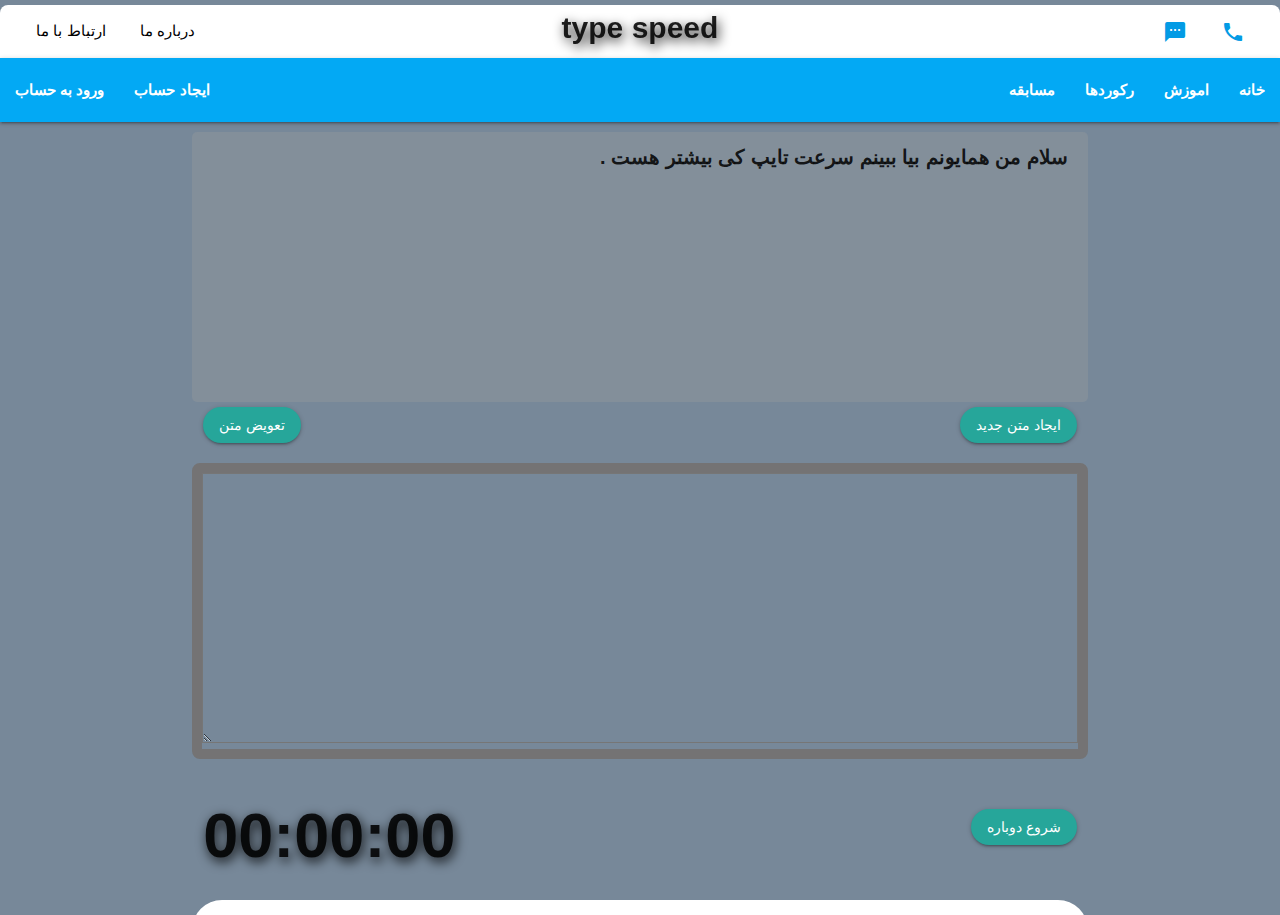
<file: index.html>
<!DOCTYPE html>
<html lang="en">
<head>
    <meta charset="UTF-8">
    <meta http-equiv="X-UA-Compatible" content="IE=edge">
    <meta name="viewport" content="width=device-width, initial-scale=1.0">
    <link href="https://fonts.googleapis.com/icon?family=Material+Icons" rel="stylesheet">
    
    <link rel="stylesheet" href="/assent/css/style.css">
    <link rel="stylesheet" href="/assent/css/materialize.css">
    <link rel="stylesheet" href="/assent/css/util.css">
    <title>type speed </title>
</head>
<body load="window.alert('برای استفاده ابتدا  باید حساب کاربرید ایجاد کنید') ">
     <header>
         <div class="heeder">
             <div class="brand  m-t-5 row m-b-0">
                <div class=" col s4">
                    <ul >
                        <li class="contect p-r-5 p-l-10 m-l-15"   >  
                            <a href="">ارتباط با ما </a>
                    
                        </li>
                        <li class="contect p-r-5 p-l-10 m-l-15">
                            <a href="#"> درباره ما </a>
                        </li>
                    </ul>
                    
                </div>

                <div class="col s4">
                    <p class=" f-bold text-center filter_shadow fs-30 m-t-0 m-b-0">
                        type speed 
                    </p>
                </div>

                <div class="col s4">
                    <ul  class="pos-absolute right-0 m-r-30">
                        <li class="call p-r-5 p-l-10 m-l-15 ">  
                            <a href="#" class=" text-center">
                                <i class="material-icons">sms</i>
                            </a>
                            
                    
                        </li>
                        <li class="call p-r-5 p-l-10 m-l-15">

                            <a href="#" class=" text-center ">
                                <i class="material-icons">call</i>
                            </a>

                        </li>
                    </ul>
                </div>


             </div>

             
                <nav>
                    <div class="nav-wrapper light-blue f-bold">

                        <ul>
                            <li><a href="login.html">ورود به حساب</a></li>
                            <li><a href="singin.html">ایجاد حساب</a></li>
                        </ul>
                    
                        <ul class=" pos-absolute right-0">
                            <li><a href="sass.html">مسابقه</a></li>
                            <li><a href="badges.html">رکوردها </a></li>
                            <li><a href="collapsible.html">اموزش</a></li>
                            <li><a href="index.html">خانه</a></li>
                        </ul>
                    </div>
                </nav>

                <ul class="sidenav" id="mobile-demo">
                    <li><a href="sass.html">Sass</a></li>
                    <li><a href="badges.html">Components</a></li>
                    <li><a href="collapsible.html">Javascript</a></li>
                    <li><a href="mobile.html">Mobile</a></li>
                </ul>

         </div>
     </header>

     <div id="orginalText" class=" container" >
        <p class=" t_1 m-r-10 m-t-10 p-r-10 p-t-10 f-bold fs-20"
        >سلام من همایونم بیا ببینم سرعت تایپ کی بیشتر هست .</p>

        <p class=" t_2 m-r-10 m-t-10 p-r-10 p-t-10 f-bold fs-20 dis-none"
        >یادت نرع هیچ وقت تسلیم نشو . امید در سختی ها یعنی شروعی تازه .</p>

     </div>





     <div  class="row container">

        <div class=" container m-t-5 col s6">
            <button id="chang" class="btn rounded_pill">
                تعویض متن
            </button>
        </div>

        <div class=" container m-t-5 col s6 ">
            <button id="add-user-bottem" class="btn rounded_pill right">
                ایجاد متن جدید
            </button>
        </div>




    </div>

    <div id="wallpaper" class=" container">
        <textarea  id="textEntered" placeholder="شروع به تایپ کنید">

        </textarea>
    </div>
    <div class=" row container">
        <div class=" container col s6">
            <h1 class="timer filter_shadow f-bold">00:00:00</h1>
        </div>
    
        <div class="restart col s6 right-align m-t-50 ">
            <button id="reset" class="btn rounded_pill right-0">
                شروع دوباره 
            </button>
        </div>
    </div>








<div class="modal-back dis-none"></div>

        <div class="add-user-modal container rounded_top_30 trans-0-6">
          
          <div class="row p-l-40 p-r-40 center-on-small-only">
            <h5>
              <i class="material-icons m-l-5 m-t-7 pos-relative top-4 ">add</i>
              اضافه کردن متن جدید
            </h5>
          </div>

          <div class="row ">
            <form action="">
              <div class="input-field col s6">
                <input placeholder="user Name" id="user_name" type="text" class="validate">
                <label class=" active" for="user_name">user Name</label>
              </div>

              <div class="input-field col s6">
                <input placeholder="Password" id="password" type="password" class="validate">
                <label class=" active" for="password">Password</label>
              </div>

              <div class="input-field col s12">
                
                <textarea class=" m-t-10"
                name="text" id="newText" cols="30" rows="10"></textarea>
                <label class="active black-text m-b-10 p-b-10" for="newText">متن</label>
              </div>


            </form>

            <div class=" container">
                <button type="button" class=" container waves-effect waves-light rounded_pix  
            btn  blue darken-1 m-t-15 m-b-10  f-bold ">

               save
            </button>
            </div>
            
            
          </div>








   


    <script src="/assent/js/main.js"></script>
</body>
</html>
</file>
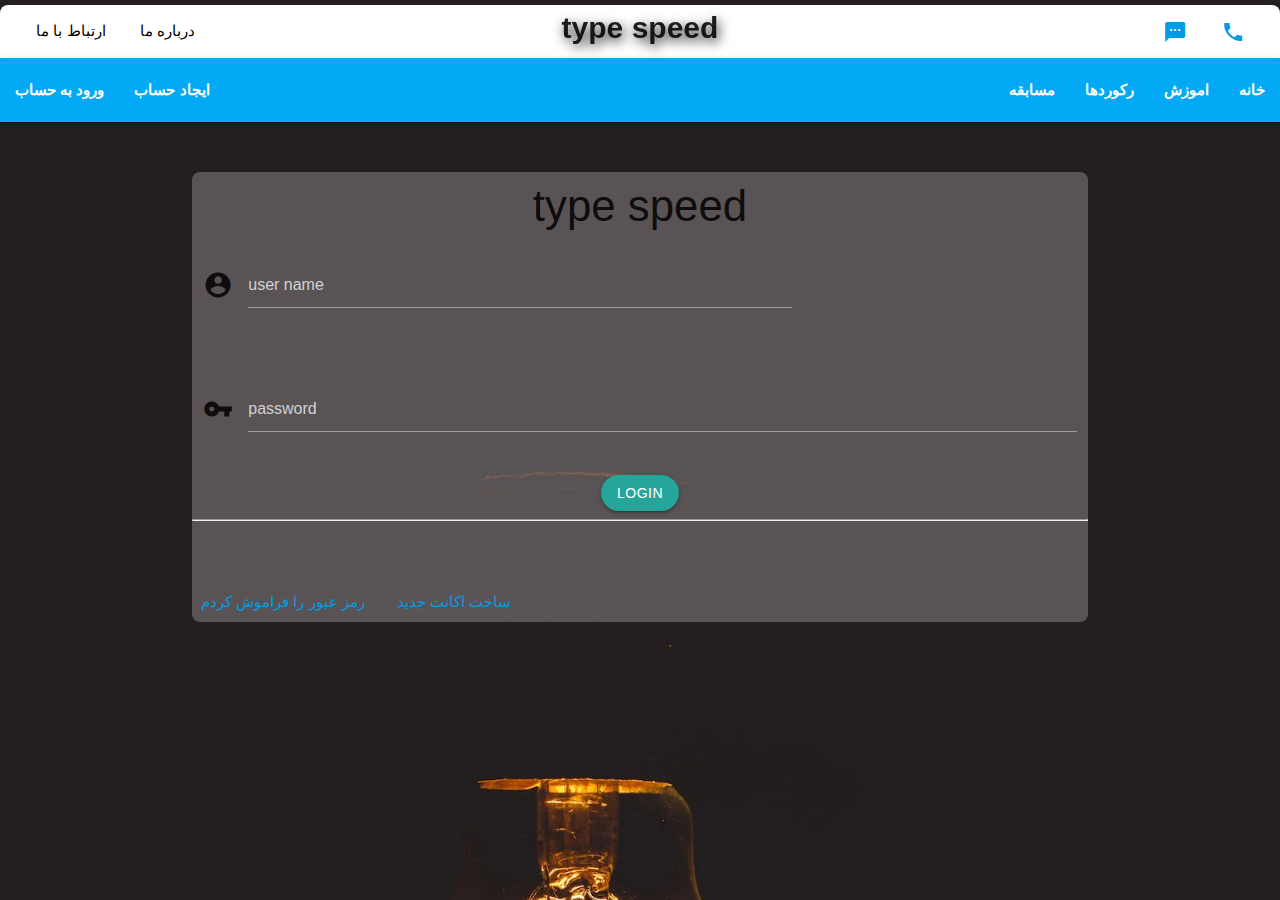
<file: login.html>
<!DOCTYPE html>
<html lang="en">
<head>
    <meta charset="UTF-8">
    <meta http-equiv="X-UA-Compatible" content="IE=edge">
    <meta name="viewport" content="width=device-width, initial-scale=1.0">
    
  <link href="https://fonts.googleapis.com/icon?family=Material+Icons" rel="stylesheet">
    <link rel="stylesheet" href="/assent/css/materialize.css">
    <link rel="stylesheet" href="/assent/css/util.css">
    <link rel="stylesheet" href="/assent/css/style.css">
    <link rel="stylesheet" href="/assent/css/loginstyle.css">
    <title>type speed</title>
</head>
<body>


    <header>
        <div class="heeder">
            <div class="brand  m-t-5 row m-b-0">
               <div class=" col s4">
                   <ul >
                       <li class="contect p-r-5 p-l-10 m-l-15"   >  
                           <a href="">ارتباط با ما </a>
                   
                       </li>
                       <li class="contect p-r-5 p-l-10 m-l-15">
                           <a href="#"> درباره ما </a>
                       </li>
                   </ul>
                   
               </div>

               <div class="col s4">
                   <p class=" f-bold text-center filter_shadow fs-30 m-t-0 m-b-0">
                       type speed 
                   </p>
               </div>

               <div class="col s4">
                   <ul  class="pos-absolute right-0 m-r-30">
                       <li class="call p-r-5 p-l-10 m-l-15 ">  
                           <a href="#" class=" text-center">
                               <i class="material-icons">sms</i>
                           </a>
                           
                   
                       </li>
                       <li class="call p-r-5 p-l-10 m-l-15">

                           <a href="#" class=" text-center ">
                               <i class="material-icons">call</i>
                           </a>

                       </li>
                   </ul>
               </div>


            </div>

            
               <nav>
                   <div class="nav-wrapper light-blue f-bold">

                       <ul>
                           <li><a href="login.html">ورود به حساب</a></li>
                           <li><a href="singin.html">ایجاد حساب</a></li>
                       </ul>
                   
                       <ul class=" pos-absolute right-0">
                           <li><a href="sass.html">مسابقه</a></li>
                           <li><a href="badges.html">رکوردها </a></li>
                           <li><a href="collapsible.html">اموزش</a></li>
                           <li><a href="index.html">خانه</a></li>
                       </ul>
                   </div>
               </nav>

               <ul class="sidenav" id="mobile-demo">
                   <li><a href="sass.html">Sass</a></li>
                   <li><a href="badges.html">Components</a></li>
                   <li><a href="collapsible.html">Javascript</a></li>
                   <li><a href="mobile.html">Mobile</a></li>
               </ul>

        </div>
    </header>


    <div class=" full container m-t-50 ">
        <div class=" center f-bold  ">
            <h3 class=" m-t-0 p-t-10">type speed</h3>
        </div>

        
        <div class="row">
            <form class="col s12">
            <div class="row container">
                <div class="input-field col s12 container">
                <i class="material-icons prefix">account_circle</i>
                <input id="icon_prefix" type="text" 
                class="validate" placeholder="user name">
                
                </div>
                
                </div>
            </div>

            <div class="row">
                <div class="input-field col s12">
                    <i class="material-icons prefix">vpn_key</i>
                  <input id="password" type="password" 
                  class="validate" placeholder="password">
                  
                </div>
              </div>
            </form>
            <div class=" container center">
                <button class="btn rounded_pill ">
                     login
                </button>
            </div>
<hr>
            <div class=" m-t-70">
                <a href="singin.html" class=" m-r-10 p-all-9">ساخت اکانت جدید</a>
                <a href="" class=" m-r-10 p-all-9">رمز عبور را فراموش کردم </a>
            </div>
            
        </div>
    </div>
</body>
</html>
</file>
<file: assent/css/style.css>
* body {
    background-color: lightslategray;
}
.brand{
    background-color: white;
    border-radius: 8px 8px 0 0;
    
}
.contect{
    display:inline-block;
    
}
.contect > a{
    color: black;

}
.contect > a:hover{
    background-color:#42a5f5 ;
    color: white;
    padding: 5px;
    border-radius: 5px;
}

.call{
    display:inline-block;
}
.blue{
    border-radius:0 0 8px 8px;

}
#orginalText{
    background-color:#9e9e9e4f ;
    border-radius: 5px; 
    direction: rtl;
    height: 30vh;
    
}
#wallpaper{
    border: solid 10px #747373f5;
    border-radius: 8px;
    
}
#textEntered{
    height: 30vh;
    direction: rtl;
    
}



.modal-back{
    position: fixed;
    width: 100%;
    height: 100vh;
    top: 0%;
    left: 0%;
    background-color: rgba(0, 0, 0, 0.712);
    z-index: 999;
}
.add-user-modal{
    position: fixed;
    height: 70vh;
    bottom: 0;
    background-color: white;
    z-index: 1000;
    left: 0;
    right: 0;
    bottom: -70vh;
    
}

.add-user-modal.showe{
    bottom: 0;
    box-shadow: 0 0 10px blue;
}
</file>
<file: assent/css/util.css>
/*[ FONT SIZE ]
///////////////////////////////////////////////////////////
*/
.f-bold{font-weight: bold;}
.fs-1 {font-size: 1px;}
.fs-2 {font-size: 2px;}
.fs-3 {font-size: 3px;}
.fs-4 {font-size: 4px;}
.fs-5 {font-size: 5px;}
.fs-6 {font-size: 6px;}
.fs-7 {font-size: 7px;}
.fs-8 {font-size: 8px;}
.fs-9 {font-size: 9px;}
.fs-10 {font-size: 10px;}
.fs-11 {font-size: 11px;}
.fs-12 {font-size: 12px;}
.fs-13 {font-size: 13px;}
.fs-14 {font-size: 14px;}
.fs-15 {font-size: 15px;}
.fs-16 {font-size: 16px;}
.fs-17 {font-size: 17px;}
.fs-18 {font-size: 18px;}
.fs-19 {font-size: 19px;}
.fs-20 {font-size: 20px;}
.fs-21 {font-size: 21px;}
.fs-22 {font-size: 22px;}
.fs-23 {font-size: 23px;}
.fs-24 {font-size: 24px;}
.fs-25 {font-size: 25px;}
.fs-26 {font-size: 26px;}
.fs-27 {font-size: 27px;}
.fs-28 {font-size: 28px;}
.fs-29 {font-size: 29px;}
.fs-30 {font-size: 30px;}
.fs-31 {font-size: 31px;}
.fs-32 {font-size: 32px;}
.fs-33 {font-size: 33px;}
.fs-34 {font-size: 34px;}
.fs-35 {font-size: 35px;}
.fs-36 {font-size: 36px;}
.fs-37 {font-size: 37px;}
.fs-38 {font-size: 38px;}
.fs-39 {font-size: 39px;}
.fs-40 {font-size: 40px;}
.fs-41 {font-size: 41px;}
.fs-42 {font-size: 42px;}
.fs-43 {font-size: 43px;}
.fs-44 {font-size: 44px;}
.fs-45 {font-size: 45px;}
.fs-46 {font-size: 46px;}
.fs-47 {font-size: 47px;}
.fs-48 {font-size: 48px;}
.fs-49 {font-size: 49px;}
.fs-50 {font-size: 50px;}
.fs-51 {font-size: 51px;}
.fs-52 {font-size: 52px;}
.fs-53 {font-size: 53px;}
.fs-54 {font-size: 54px;}
.fs-55 {font-size: 55px;}
.fs-56 {font-size: 56px;}
.fs-57 {font-size: 57px;}
.fs-58 {font-size: 58px;}
.fs-59 {font-size: 59px;}
.fs-60 {font-size: 60px;}
.fs-61 {font-size: 61px;}
.fs-62 {font-size: 62px;}
.fs-63 {font-size: 63px;}
.fs-64 {font-size: 64px;}
.fs-65 {font-size: 65px;}
.fs-66 {font-size: 66px;}
.fs-67 {font-size: 67px;}
.fs-68 {font-size: 68px;}
.fs-69 {font-size: 69px;}
.fs-70 {font-size: 70px;}
.fs-71 {font-size: 71px;}
.fs-72 {font-size: 72px;}
.fs-73 {font-size: 73px;}
.fs-74 {font-size: 74px;}
.fs-75 {font-size: 75px;}
.fs-76 {font-size: 76px;}
.fs-77 {font-size: 77px;}
.fs-78 {font-size: 78px;}
.fs-79 {font-size: 79px;}
.fs-80 {font-size: 80px;}
.fs-81 {font-size: 81px;}
.fs-82 {font-size: 82px;}
.fs-83 {font-size: 83px;}
.fs-84 {font-size: 84px;}
.fs-85 {font-size: 85px;}
.fs-86 {font-size: 86px;}
.fs-87 {font-size: 87px;}
.fs-88 {font-size: 88px;}
.fs-89 {font-size: 89px;}
.fs-90 {font-size: 90px;}
.fs-91 {font-size: 91px;}
.fs-92 {font-size: 92px;}
.fs-93 {font-size: 93px;}
.fs-94 {font-size: 94px;}
.fs-95 {font-size: 95px;}
.fs-96 {font-size: 96px;}
.fs-97 {font-size: 97px;}
.fs-98 {font-size: 98px;}
.fs-99 {font-size: 99px;}
.fs-100 {font-size: 100px;}
.fs-101 {font-size: 101px;}
.fs-102 {font-size: 102px;}
.fs-103 {font-size: 103px;}
.fs-104 {font-size: 104px;}
.fs-105 {font-size: 105px;}
.fs-106 {font-size: 106px;}
.fs-107 {font-size: 107px;}
.fs-108 {font-size: 108px;}
.fs-109 {font-size: 109px;}
.fs-110 {font-size: 110px;}
.fs-111 {font-size: 111px;}
.fs-112 {font-size: 112px;}
.fs-113 {font-size: 113px;}
.fs-114 {font-size: 114px;}
.fs-115 {font-size: 115px;}
.fs-116 {font-size: 116px;}
.fs-117 {font-size: 117px;}
.fs-118 {font-size: 118px;}
.fs-119 {font-size: 119px;}
.fs-120 {font-size: 120px;}
.fs-121 {font-size: 121px;}
.fs-122 {font-size: 122px;}
.fs-123 {font-size: 123px;}
.fs-124 {font-size: 124px;}
.fs-125 {font-size: 125px;}
.fs-126 {font-size: 126px;}
.fs-127 {font-size: 127px;}
.fs-128 {font-size: 128px;}
.fs-129 {font-size: 129px;}
.fs-130 {font-size: 130px;}
.fs-131 {font-size: 131px;}
.fs-132 {font-size: 132px;}
.fs-133 {font-size: 133px;}
.fs-134 {font-size: 134px;}
.fs-135 {font-size: 135px;}
.fs-136 {font-size: 136px;}
.fs-137 {font-size: 137px;}
.fs-138 {font-size: 138px;}
.fs-139 {font-size: 139px;}
.fs-140 {font-size: 140px;}
.fs-141 {font-size: 141px;}
.fs-142 {font-size: 142px;}
.fs-143 {font-size: 143px;}
.fs-144 {font-size: 144px;}
.fs-145 {font-size: 145px;}
.fs-146 {font-size: 146px;}
.fs-147 {font-size: 147px;}
.fs-148 {font-size: 148px;}
.fs-149 {font-size: 149px;}
.fs-150 {font-size: 150px;}
.fs-151 {font-size: 151px;}
.fs-152 {font-size: 152px;}
.fs-153 {font-size: 153px;}
.fs-154 {font-size: 154px;}
.fs-155 {font-size: 155px;}
.fs-156 {font-size: 156px;}
.fs-157 {font-size: 157px;}
.fs-158 {font-size: 158px;}
.fs-159 {font-size: 159px;}
.fs-160 {font-size: 160px;}
.fs-161 {font-size: 161px;}
.fs-162 {font-size: 162px;}
.fs-163 {font-size: 163px;}
.fs-164 {font-size: 164px;}
.fs-165 {font-size: 165px;}
.fs-166 {font-size: 166px;}
.fs-167 {font-size: 167px;}
.fs-168 {font-size: 168px;}
.fs-169 {font-size: 169px;}
.fs-170 {font-size: 170px;}
.fs-171 {font-size: 171px;}
.fs-172 {font-size: 172px;}
.fs-173 {font-size: 173px;}
.fs-174 {font-size: 174px;}
.fs-175 {font-size: 175px;}
.fs-176 {font-size: 176px;}
.fs-177 {font-size: 177px;}
.fs-178 {font-size: 178px;}
.fs-179 {font-size: 179px;}
.fs-180 {font-size: 180px;}
.fs-181 {font-size: 181px;}
.fs-182 {font-size: 182px;}
.fs-183 {font-size: 183px;}
.fs-184 {font-size: 184px;}
.fs-185 {font-size: 185px;}
.fs-186 {font-size: 186px;}
.fs-187 {font-size: 187px;}
.fs-188 {font-size: 188px;}
.fs-189 {font-size: 189px;}
.fs-190 {font-size: 190px;}
.fs-191 {font-size: 191px;}
.fs-192 {font-size: 192px;}
.fs-193 {font-size: 193px;}
.fs-194 {font-size: 194px;}
.fs-195 {font-size: 195px;}
.fs-196 {font-size: 196px;}
.fs-197 {font-size: 197px;}
.fs-198 {font-size: 198px;}
.fs-199 {font-size: 199px;}
.fs-200 {font-size: 200px;}

/*[ PADDING ]
///////////////////////////////////////////////////////////
*/
.p-all-0{padding: 0 !important;}
.p-all-1{padding: 1px !important;}
.p-all-2{padding: 2px !important;}
.p-all-3{padding: 3px !important;}
.p-all-4{padding: 4px !important;}
.p-all-5{padding: 5px !important;}
.p-all-6{padding: 6px !important;}
.p-all-7{padding: 7px !important;}
.p-all-8{padding: 8px !important;}
.p-all-9{padding: 9px !important;}
.p-t-0 {padding-top: 0px;}
.p-t-1 {padding-top: 1px;}
.p-t-2 {padding-top: 2px;}
.p-t-3 {padding-top: 3px;}
.p-t-4 {padding-top: 4px;}
.p-t-5 {padding-top: 5px;}
.p-t-6 {padding-top: 6px;}
.p-t-7 {padding-top: 7px;}
.p-t-8 {padding-top: 8px;}
.p-t-9 {padding-top: 9px;}
.p-t-10 {padding-top: 10px;}
.p-t-11 {padding-top: 11px;}
.p-t-12 {padding-top: 12px;}
.p-t-13 {padding-top: 13px;}
.p-t-14 {padding-top: 14px;}
.p-t-15 {padding-top: 15px;}
.p-t-16 {padding-top: 16px;}
.p-t-17 {padding-top: 17px;}
.p-t-18 {padding-top: 18px;}
.p-t-19 {padding-top: 19px;}
.p-t-20 {padding-top: 20px;}
.p-t-21 {padding-top: 21px;}
.p-t-22 {padding-top: 22px;}
.p-t-23 {padding-top: 23px;}
.p-t-24 {padding-top: 24px;}
.p-t-25 {padding-top: 25px;}
.p-t-26 {padding-top: 26px;}
.p-t-27 {padding-top: 27px;}
.p-t-28 {padding-top: 28px;}
.p-t-29 {padding-top: 29px;}
.p-t-30 {padding-top: 30px;}
.p-t-31 {padding-top: 31px;}
.p-t-32 {padding-top: 32px;}
.p-t-33 {padding-top: 33px;}
.p-t-34 {padding-top: 34px;}
.p-t-35 {padding-top: 35px;}
.p-t-36 {padding-top: 36px;}
.p-t-37 {padding-top: 37px;}
.p-t-38 {padding-top: 38px;}
.p-t-39 {padding-top: 39px;}
.p-t-40 {padding-top: 40px;}
.p-t-41 {padding-top: 41px;}
.p-t-42 {padding-top: 42px;}
.p-t-43 {padding-top: 43px;}
.p-t-44 {padding-top: 44px;}
.p-t-45 {padding-top: 45px;}
.p-t-46 {padding-top: 46px;}
.p-t-47 {padding-top: 47px;}
.p-t-48 {padding-top: 48px;}
.p-t-49 {padding-top: 49px;}
.p-t-50 {padding-top: 50px;}
.p-t-51 {padding-top: 51px;}
.p-t-52 {padding-top: 52px;}
.p-t-53 {padding-top: 53px;}
.p-t-54 {padding-top: 54px;}
.p-t-55 {padding-top: 55px;}
.p-t-56 {padding-top: 56px;}
.p-t-57 {padding-top: 57px;}
.p-t-58 {padding-top: 58px;}
.p-t-59 {padding-top: 59px;}
.p-t-60 {padding-top: 60px;}
.p-t-61 {padding-top: 61px;}
.p-t-62 {padding-top: 62px;}
.p-t-63 {padding-top: 63px;}
.p-t-64 {padding-top: 64px;}
.p-t-65 {padding-top: 65px;}
.p-t-66 {padding-top: 66px;}
.p-t-67 {padding-top: 67px;}
.p-t-68 {padding-top: 68px;}
.p-t-69 {padding-top: 69px;}
.p-t-70 {padding-top: 70px;}
.p-t-71 {padding-top: 71px;}
.p-t-72 {padding-top: 72px;}
.p-t-73 {padding-top: 73px;}
.p-t-74 {padding-top: 74px;}
.p-t-75 {padding-top: 75px;}
.p-t-76 {padding-top: 76px;}
.p-t-77 {padding-top: 77px;}
.p-t-78 {padding-top: 78px;}
.p-t-79 {padding-top: 79px;}
.p-t-80 {padding-top: 80px;}
.p-t-81 {padding-top: 81px;}
.p-t-82 {padding-top: 82px;}
.p-t-83 {padding-top: 83px;}
.p-t-84 {padding-top: 84px;}
.p-t-85 {padding-top: 85px;}
.p-t-86 {padding-top: 86px;}
.p-t-87 {padding-top: 87px;}
.p-t-88 {padding-top: 88px;}
.p-t-89 {padding-top: 89px;}
.p-t-90 {padding-top: 90px;}
.p-t-91 {padding-top: 91px;}
.p-t-92 {padding-top: 92px;}
.p-t-93 {padding-top: 93px;}
.p-t-94 {padding-top: 94px;}
.p-t-95 {padding-top: 95px;}
.p-t-96 {padding-top: 96px;}
.p-t-97 {padding-top: 97px;}
.p-t-98 {padding-top: 98px;}
.p-t-99 {padding-top: 99px;}
.p-t-100 {padding-top: 100px;}
.p-t-101 {padding-top: 101px;}
.p-t-102 {padding-top: 102px;}
.p-t-103 {padding-top: 103px;}
.p-t-104 {padding-top: 104px;}
.p-t-105 {padding-top: 105px;}
.p-t-106 {padding-top: 106px;}
.p-t-107 {padding-top: 107px;}
.p-t-108 {padding-top: 108px;}
.p-t-109 {padding-top: 109px;}
.p-t-110 {padding-top: 110px;}
.p-t-111 {padding-top: 111px;}
.p-t-112 {padding-top: 112px;}
.p-t-113 {padding-top: 113px;}
.p-t-114 {padding-top: 114px;}
.p-t-115 {padding-top: 115px;}
.p-t-116 {padding-top: 116px;}
.p-t-117 {padding-top: 117px;}
.p-t-118 {padding-top: 118px;}
.p-t-119 {padding-top: 119px;}
.p-t-120 {padding-top: 120px;}
.p-t-121 {padding-top: 121px;}
.p-t-122 {padding-top: 122px;}
.p-t-123 {padding-top: 123px;}
.p-t-124 {padding-top: 124px;}
.p-t-125 {padding-top: 125px;}
.p-t-126 {padding-top: 126px;}
.p-t-127 {padding-top: 127px;}
.p-t-128 {padding-top: 128px;}
.p-t-129 {padding-top: 129px;}
.p-t-130 {padding-top: 130px;}
.p-t-131 {padding-top: 131px;}
.p-t-132 {padding-top: 132px;}
.p-t-133 {padding-top: 133px;}
.p-t-134 {padding-top: 134px;}
.p-t-135 {padding-top: 135px;}
.p-t-136 {padding-top: 136px;}
.p-t-137 {padding-top: 137px;}
.p-t-138 {padding-top: 138px;}
.p-t-139 {padding-top: 139px;}
.p-t-140 {padding-top: 140px;}
.p-t-141 {padding-top: 141px;}
.p-t-142 {padding-top: 142px;}
.p-t-143 {padding-top: 143px;}
.p-t-144 {padding-top: 144px;}
.p-t-145 {padding-top: 145px;}
.p-t-146 {padding-top: 146px;}
.p-t-147 {padding-top: 147px;}
.p-t-148 {padding-top: 148px;}
.p-t-149 {padding-top: 149px;}
.p-t-150 {padding-top: 150px;}
.p-t-151 {padding-top: 151px;}
.p-t-152 {padding-top: 152px;}
.p-t-153 {padding-top: 153px;}
.p-t-154 {padding-top: 154px;}
.p-t-155 {padding-top: 155px;}
.p-t-156 {padding-top: 156px;}
.p-t-157 {padding-top: 157px;}
.p-t-158 {padding-top: 158px;}
.p-t-159 {padding-top: 159px;}
.p-t-160 {padding-top: 160px;}
.p-t-161 {padding-top: 161px;}
.p-t-162 {padding-top: 162px;}
.p-t-163 {padding-top: 163px;}
.p-t-164 {padding-top: 164px;}
.p-t-165 {padding-top: 165px;}
.p-t-166 {padding-top: 166px;}
.p-t-167 {padding-top: 167px;}
.p-t-168 {padding-top: 168px;}
.p-t-169 {padding-top: 169px;}
.p-t-170 {padding-top: 170px;}
.p-t-171 {padding-top: 171px;}
.p-t-172 {padding-top: 172px;}
.p-t-173 {padding-top: 173px;}
.p-t-174 {padding-top: 174px;}
.p-t-175 {padding-top: 175px;}
.p-t-176 {padding-top: 176px;}
.p-t-177 {padding-top: 177px;}
.p-t-178 {padding-top: 178px;}
.p-t-179 {padding-top: 179px;}
.p-t-180 {padding-top: 180px;}
.p-t-181 {padding-top: 181px;}
.p-t-182 {padding-top: 182px;}
.p-t-183 {padding-top: 183px;}
.p-t-184 {padding-top: 184px;}
.p-t-185 {padding-top: 185px;}
.p-t-186 {padding-top: 186px;}
.p-t-187 {padding-top: 187px;}
.p-t-188 {padding-top: 188px;}
.p-t-189 {padding-top: 189px;}
.p-t-190 {padding-top: 190px;}
.p-t-191 {padding-top: 191px;}
.p-t-192 {padding-top: 192px;}
.p-t-193 {padding-top: 193px;}
.p-t-194 {padding-top: 194px;}
.p-t-195 {padding-top: 195px;}
.p-t-196 {padding-top: 196px;}
.p-t-197 {padding-top: 197px;}
.p-t-198 {padding-top: 198px;}
.p-t-199 {padding-top: 199px;}
.p-t-200 {padding-top: 200px;}
.p-t-201 {padding-top: 201px;}
.p-t-202 {padding-top: 202px;}
.p-t-203 {padding-top: 203px;}
.p-t-204 {padding-top: 204px;}
.p-t-205 {padding-top: 205px;}
.p-t-206 {padding-top: 206px;}
.p-t-207 {padding-top: 207px;}
.p-t-208 {padding-top: 208px;}
.p-t-209 {padding-top: 209px;}
.p-t-210 {padding-top: 210px;}
.p-t-211 {padding-top: 211px;}
.p-t-212 {padding-top: 212px;}
.p-t-213 {padding-top: 213px;}
.p-t-214 {padding-top: 214px;}
.p-t-215 {padding-top: 215px;}
.p-t-216 {padding-top: 216px;}
.p-t-217 {padding-top: 217px;}
.p-t-218 {padding-top: 218px;}
.p-t-219 {padding-top: 219px;}
.p-t-220 {padding-top: 220px;}
.p-t-221 {padding-top: 221px;}
.p-t-222 {padding-top: 222px;}
.p-t-223 {padding-top: 223px;}
.p-t-224 {padding-top: 224px;}
.p-t-225 {padding-top: 225px;}
.p-t-226 {padding-top: 226px;}
.p-t-227 {padding-top: 227px;}
.p-t-228 {padding-top: 228px;}
.p-t-229 {padding-top: 229px;}
.p-t-230 {padding-top: 230px;}
.p-t-231 {padding-top: 231px;}
.p-t-232 {padding-top: 232px;}
.p-t-233 {padding-top: 233px;}
.p-t-234 {padding-top: 234px;}
.p-t-235 {padding-top: 235px;}
.p-t-236 {padding-top: 236px;}
.p-t-237 {padding-top: 237px;}
.p-t-238 {padding-top: 238px;}
.p-t-239 {padding-top: 239px;}
.p-t-240 {padding-top: 240px;}
.p-t-241 {padding-top: 241px;}
.p-t-242 {padding-top: 242px;}
.p-t-243 {padding-top: 243px;}
.p-t-244 {padding-top: 244px;}
.p-t-245 {padding-top: 245px;}
.p-t-246 {padding-top: 246px;}
.p-t-247 {padding-top: 247px;}
.p-t-248 {padding-top: 248px;}
.p-t-249 {padding-top: 249px;}
.p-t-250 {padding-top: 250px;}
.p-b-0 {padding-bottom: 0px;}
.p-b-1 {padding-bottom: 1px;}
.p-b-2 {padding-bottom: 2px;}
.p-b-3 {padding-bottom: 3px;}
.p-b-4 {padding-bottom: 4px;}
.p-b-5 {padding-bottom: 5px;}
.p-b-6 {padding-bottom: 6px;}
.p-b-7 {padding-bottom: 7px;}
.p-b-8 {padding-bottom: 8px;}
.p-b-9 {padding-bottom: 9px;}
.p-b-10 {padding-bottom: 10px;}
.p-b-11 {padding-bottom: 11px;}
.p-b-12 {padding-bottom: 12px;}
.p-b-13 {padding-bottom: 13px;}
.p-b-14 {padding-bottom: 14px;}
.p-b-15 {padding-bottom: 15px;}
.p-b-16 {padding-bottom: 16px;}
.p-b-17 {padding-bottom: 17px;}
.p-b-18 {padding-bottom: 18px;}
.p-b-19 {padding-bottom: 19px;}
.p-b-20 {padding-bottom: 20px;}
.p-b-21 {padding-bottom: 21px;}
.p-b-22 {padding-bottom: 22px;}
.p-b-23 {padding-bottom: 23px;}
.p-b-24 {padding-bottom: 24px;}
.p-b-25 {padding-bottom: 25px;}
.p-b-26 {padding-bottom: 26px;}
.p-b-27 {padding-bottom: 27px;}
.p-b-28 {padding-bottom: 28px;}
.p-b-29 {padding-bottom: 29px;}
.p-b-30 {padding-bottom: 30px;}
.p-b-31 {padding-bottom: 31px;}
.p-b-32 {padding-bottom: 32px;}
.p-b-33 {padding-bottom: 33px;}
.p-b-34 {padding-bottom: 34px;}
.p-b-35 {padding-bottom: 35px;}
.p-b-36 {padding-bottom: 36px;}
.p-b-37 {padding-bottom: 37px;}
.p-b-38 {padding-bottom: 38px;}
.p-b-39 {padding-bottom: 39px;}
.p-b-40 {padding-bottom: 40px;}
.p-b-41 {padding-bottom: 41px;}
.p-b-42 {padding-bottom: 42px;}
.p-b-43 {padding-bottom: 43px;}
.p-b-44 {padding-bottom: 44px;}
.p-b-45 {padding-bottom: 45px;}
.p-b-46 {padding-bottom: 46px;}
.p-b-47 {padding-bottom: 47px;}
.p-b-48 {padding-bottom: 48px;}
.p-b-49 {padding-bottom: 49px;}
.p-b-50 {padding-bottom: 50px;}
.p-b-51 {padding-bottom: 51px;}
.p-b-52 {padding-bottom: 52px;}
.p-b-53 {padding-bottom: 53px;}
.p-b-54 {padding-bottom: 54px;}
.p-b-55 {padding-bottom: 55px;}
.p-b-56 {padding-bottom: 56px;}
.p-b-57 {padding-bottom: 57px;}
.p-b-58 {padding-bottom: 58px;}
.p-b-59 {padding-bottom: 59px;}
.p-b-60 {padding-bottom: 60px;}
.p-b-61 {padding-bottom: 61px;}
.p-b-62 {padding-bottom: 62px;}
.p-b-63 {padding-bottom: 63px;}
.p-b-64 {padding-bottom: 64px;}
.p-b-65 {padding-bottom: 65px;}
.p-b-66 {padding-bottom: 66px;}
.p-b-67 {padding-bottom: 67px;}
.p-b-68 {padding-bottom: 68px;}
.p-b-69 {padding-bottom: 69px;}
.p-b-70 {padding-bottom: 70px;}
.p-b-71 {padding-bottom: 71px;}
.p-b-72 {padding-bottom: 72px;}
.p-b-73 {padding-bottom: 73px;}
.p-b-74 {padding-bottom: 74px;}
.p-b-75 {padding-bottom: 75px;}
.p-b-76 {padding-bottom: 76px;}
.p-b-77 {padding-bottom: 77px;}
.p-b-78 {padding-bottom: 78px;}
.p-b-79 {padding-bottom: 79px;}
.p-b-80 {padding-bottom: 80px;}
.p-b-81 {padding-bottom: 81px;}
.p-b-82 {padding-bottom: 82px;}
.p-b-83 {padding-bottom: 83px;}
.p-b-84 {padding-bottom: 84px;}
.p-b-85 {padding-bottom: 85px;}
.p-b-86 {padding-bottom: 86px;}
.p-b-87 {padding-bottom: 87px;}
.p-b-88 {padding-bottom: 88px;}
.p-b-89 {padding-bottom: 89px;}
.p-b-90 {padding-bottom: 90px;}
.p-b-91 {padding-bottom: 91px;}
.p-b-92 {padding-bottom: 92px;}
.p-b-93 {padding-bottom: 93px;}
.p-b-94 {padding-bottom: 94px;}
.p-b-95 {padding-bottom: 95px;}
.p-b-96 {padding-bottom: 96px;}
.p-b-97 {padding-bottom: 97px;}
.p-b-98 {padding-bottom: 98px;}
.p-b-99 {padding-bottom: 99px;}
.p-b-100 {padding-bottom: 100px;}
.p-b-101 {padding-bottom: 101px;}
.p-b-102 {padding-bottom: 102px;}
.p-b-103 {padding-bottom: 103px;}
.p-b-104 {padding-bottom: 104px;}
.p-b-105 {padding-bottom: 105px;}
.p-b-106 {padding-bottom: 106px;}
.p-b-107 {padding-bottom: 107px;}
.p-b-108 {padding-bottom: 108px;}
.p-b-109 {padding-bottom: 109px;}
.p-b-110 {padding-bottom: 110px;}
.p-b-111 {padding-bottom: 111px;}
.p-b-112 {padding-bottom: 112px;}
.p-b-113 {padding-bottom: 113px;}
.p-b-114 {padding-bottom: 114px;}
.p-b-115 {padding-bottom: 115px;}
.p-b-116 {padding-bottom: 116px;}
.p-b-117 {padding-bottom: 117px;}
.p-b-118 {padding-bottom: 118px;}
.p-b-119 {padding-bottom: 119px;}
.p-b-120 {padding-bottom: 120px;}
.p-b-121 {padding-bottom: 121px;}
.p-b-122 {padding-bottom: 122px;}
.p-b-123 {padding-bottom: 123px;}
.p-b-124 {padding-bottom: 124px;}
.p-b-125 {padding-bottom: 125px;}
.p-b-126 {padding-bottom: 126px;}
.p-b-127 {padding-bottom: 127px;}
.p-b-128 {padding-bottom: 128px;}
.p-b-129 {padding-bottom: 129px;}
.p-b-130 {padding-bottom: 130px;}
.p-b-131 {padding-bottom: 131px;}
.p-b-132 {padding-bottom: 132px;}
.p-b-133 {padding-bottom: 133px;}
.p-b-134 {padding-bottom: 134px;}
.p-b-135 {padding-bottom: 135px;}
.p-b-136 {padding-bottom: 136px;}
.p-b-137 {padding-bottom: 137px;}
.p-b-138 {padding-bottom: 138px;}
.p-b-139 {padding-bottom: 139px;}
.p-b-140 {padding-bottom: 140px;}
.p-b-141 {padding-bottom: 141px;}
.p-b-142 {padding-bottom: 142px;}
.p-b-143 {padding-bottom: 143px;}
.p-b-144 {padding-bottom: 144px;}
.p-b-145 {padding-bottom: 145px;}
.p-b-146 {padding-bottom: 146px;}
.p-b-147 {padding-bottom: 147px;}
.p-b-148 {padding-bottom: 148px;}
.p-b-149 {padding-bottom: 149px;}
.p-b-150 {padding-bottom: 150px;}
.p-b-151 {padding-bottom: 151px;}
.p-b-152 {padding-bottom: 152px;}
.p-b-153 {padding-bottom: 153px;}
.p-b-154 {padding-bottom: 154px;}
.p-b-155 {padding-bottom: 155px;}
.p-b-156 {padding-bottom: 156px;}
.p-b-157 {padding-bottom: 157px;}
.p-b-158 {padding-bottom: 158px;}
.p-b-159 {padding-bottom: 159px;}
.p-b-160 {padding-bottom: 160px;}
.p-b-161 {padding-bottom: 161px;}
.p-b-162 {padding-bottom: 162px;}
.p-b-163 {padding-bottom: 163px;}
.p-b-164 {padding-bottom: 164px;}
.p-b-165 {padding-bottom: 165px;}
.p-b-166 {padding-bottom: 166px;}
.p-b-167 {padding-bottom: 167px;}
.p-b-168 {padding-bottom: 168px;}
.p-b-169 {padding-bottom: 169px;}
.p-b-170 {padding-bottom: 170px;}
.p-b-171 {padding-bottom: 171px;}
.p-b-172 {padding-bottom: 172px;}
.p-b-173 {padding-bottom: 173px;}
.p-b-174 {padding-bottom: 174px;}
.p-b-175 {padding-bottom: 175px;}
.p-b-176 {padding-bottom: 176px;}
.p-b-177 {padding-bottom: 177px;}
.p-b-178 {padding-bottom: 178px;}
.p-b-179 {padding-bottom: 179px;}
.p-b-180 {padding-bottom: 180px;}
.p-b-181 {padding-bottom: 181px;}
.p-b-182 {padding-bottom: 182px;}
.p-b-183 {padding-bottom: 183px;}
.p-b-184 {padding-bottom: 184px;}
.p-b-185 {padding-bottom: 185px;}
.p-b-186 {padding-bottom: 186px;}
.p-b-187 {padding-bottom: 187px;}
.p-b-188 {padding-bottom: 188px;}
.p-b-189 {padding-bottom: 189px;}
.p-b-190 {padding-bottom: 190px;}
.p-b-191 {padding-bottom: 191px;}
.p-b-192 {padding-bottom: 192px;}
.p-b-193 {padding-bottom: 193px;}
.p-b-194 {padding-bottom: 194px;}
.p-b-195 {padding-bottom: 195px;}
.p-b-196 {padding-bottom: 196px;}
.p-b-197 {padding-bottom: 197px;}
.p-b-198 {padding-bottom: 198px;}
.p-b-199 {padding-bottom: 199px;}
.p-b-200 {padding-bottom: 200px;}
.p-b-201 {padding-bottom: 201px;}
.p-b-202 {padding-bottom: 202px;}
.p-b-203 {padding-bottom: 203px;}
.p-b-204 {padding-bottom: 204px;}
.p-b-205 {padding-bottom: 205px;}
.p-b-206 {padding-bottom: 206px;}
.p-b-207 {padding-bottom: 207px;}
.p-b-208 {padding-bottom: 208px;}
.p-b-209 {padding-bottom: 209px;}
.p-b-210 {padding-bottom: 210px;}
.p-b-211 {padding-bottom: 211px;}
.p-b-212 {padding-bottom: 212px;}
.p-b-213 {padding-bottom: 213px;}
.p-b-214 {padding-bottom: 214px;}
.p-b-215 {padding-bottom: 215px;}
.p-b-216 {padding-bottom: 216px;}
.p-b-217 {padding-bottom: 217px;}
.p-b-218 {padding-bottom: 218px;}
.p-b-219 {padding-bottom: 219px;}
.p-b-220 {padding-bottom: 220px;}
.p-b-221 {padding-bottom: 221px;}
.p-b-222 {padding-bottom: 222px;}
.p-b-223 {padding-bottom: 223px;}
.p-b-224 {padding-bottom: 224px;}
.p-b-225 {padding-bottom: 225px;}
.p-b-226 {padding-bottom: 226px;}
.p-b-227 {padding-bottom: 227px;}
.p-b-228 {padding-bottom: 228px;}
.p-b-229 {padding-bottom: 229px;}
.p-b-230 {padding-bottom: 230px;}
.p-b-231 {padding-bottom: 231px;}
.p-b-232 {padding-bottom: 232px;}
.p-b-233 {padding-bottom: 233px;}
.p-b-234 {padding-bottom: 234px;}
.p-b-235 {padding-bottom: 235px;}
.p-b-236 {padding-bottom: 236px;}
.p-b-237 {padding-bottom: 237px;}
.p-b-238 {padding-bottom: 238px;}
.p-b-239 {padding-bottom: 239px;}
.p-b-240 {padding-bottom: 240px;}
.p-b-241 {padding-bottom: 241px;}
.p-b-242 {padding-bottom: 242px;}
.p-b-243 {padding-bottom: 243px;}
.p-b-244 {padding-bottom: 244px;}
.p-b-245 {padding-bottom: 245px;}
.p-b-246 {padding-bottom: 246px;}
.p-b-247 {padding-bottom: 247px;}
.p-b-248 {padding-bottom: 248px;}
.p-b-249 {padding-bottom: 249px;}
.p-b-250 {padding-bottom: 250px;}
.p-l-0 {padding-left: 0px;}
.p-l-1 {padding-left: 1px;}
.p-l-2 {padding-left: 2px;}
.p-l-3 {padding-left: 3px;}
.p-l-4 {padding-left: 4px;}
.p-l-5 {padding-left: 5px;}
.p-l-6 {padding-left: 6px;}
.p-l-7 {padding-left: 7px;}
.p-l-8 {padding-left: 8px;}
.p-l-9 {padding-left: 9px;}
.p-l-10 {padding-left: 10px;}
.p-l-11 {padding-left: 11px;}
.p-l-12 {padding-left: 12px;}
.p-l-13 {padding-left: 13px;}
.p-l-14 {padding-left: 14px;}
.p-l-15 {padding-left: 15px;}
.p-l-16 {padding-left: 16px;}
.p-l-17 {padding-left: 17px;}
.p-l-18 {padding-left: 18px;}
.p-l-19 {padding-left: 19px;}
.p-l-20 {padding-left: 20px;}
.p-l-21 {padding-left: 21px;}
.p-l-22 {padding-left: 22px;}
.p-l-23 {padding-left: 23px;}
.p-l-24 {padding-left: 24px;}
.p-l-25 {padding-left: 25px;}
.p-l-26 {padding-left: 26px;}
.p-l-27 {padding-left: 27px;}
.p-l-28 {padding-left: 28px;}
.p-l-29 {padding-left: 29px;}
.p-l-30 {padding-left: 30px;}
.p-l-31 {padding-left: 31px;}
.p-l-32 {padding-left: 32px;}
.p-l-33 {padding-left: 33px;}
.p-l-34 {padding-left: 34px;}
.p-l-35 {padding-left: 35px;}
.p-l-36 {padding-left: 36px;}
.p-l-37 {padding-left: 37px;}
.p-l-38 {padding-left: 38px;}
.p-l-39 {padding-left: 39px;}
.p-l-40 {padding-left: 40px;}
.p-l-41 {padding-left: 41px;}
.p-l-42 {padding-left: 42px;}
.p-l-43 {padding-left: 43px;}
.p-l-44 {padding-left: 44px;}
.p-l-45 {padding-left: 45px;}
.p-l-46 {padding-left: 46px;}
.p-l-47 {padding-left: 47px;}
.p-l-48 {padding-left: 48px;}
.p-l-49 {padding-left: 49px;}
.p-l-50 {padding-left: 50px;}
.p-l-51 {padding-left: 51px;}
.p-l-52 {padding-left: 52px;}
.p-l-53 {padding-left: 53px;}
.p-l-54 {padding-left: 54px;}
.p-l-55 {padding-left: 55px;}
.p-l-56 {padding-left: 56px;}
.p-l-57 {padding-left: 57px;}
.p-l-58 {padding-left: 58px;}
.p-l-59 {padding-left: 59px;}
.p-l-60 {padding-left: 60px;}
.p-l-61 {padding-left: 61px;}
.p-l-62 {padding-left: 62px;}
.p-l-63 {padding-left: 63px;}
.p-l-64 {padding-left: 64px;}
.p-l-65 {padding-left: 65px;}
.p-l-66 {padding-left: 66px;}
.p-l-67 {padding-left: 67px;}
.p-l-68 {padding-left: 68px;}
.p-l-69 {padding-left: 69px;}
.p-l-70 {padding-left: 70px;}
.p-l-71 {padding-left: 71px;}
.p-l-72 {padding-left: 72px;}
.p-l-73 {padding-left: 73px;}
.p-l-74 {padding-left: 74px;}
.p-l-75 {padding-left: 75px;}
.p-l-76 {padding-left: 76px;}
.p-l-77 {padding-left: 77px;}
.p-l-78 {padding-left: 78px;}
.p-l-79 {padding-left: 79px;}
.p-l-80 {padding-left: 80px;}
.p-l-81 {padding-left: 81px;}
.p-l-82 {padding-left: 82px;}
.p-l-83 {padding-left: 83px;}
.p-l-84 {padding-left: 84px;}
.p-l-85 {padding-left: 85px;}
.p-l-86 {padding-left: 86px;}
.p-l-87 {padding-left: 87px;}
.p-l-88 {padding-left: 88px;}
.p-l-89 {padding-left: 89px;}
.p-l-90 {padding-left: 90px;}
.p-l-91 {padding-left: 91px;}
.p-l-92 {padding-left: 92px;}
.p-l-93 {padding-left: 93px;}
.p-l-94 {padding-left: 94px;}
.p-l-95 {padding-left: 95px;}
.p-l-96 {padding-left: 96px;}
.p-l-97 {padding-left: 97px;}
.p-l-98 {padding-left: 98px;}
.p-l-99 {padding-left: 99px;}
.p-l-100 {padding-left: 100px;}
.p-l-101 {padding-left: 101px;}
.p-l-102 {padding-left: 102px;}
.p-l-103 {padding-left: 103px;}
.p-l-104 {padding-left: 104px;}
.p-l-105 {padding-left: 105px;}
.p-l-106 {padding-left: 106px;}
.p-l-107 {padding-left: 107px;}
.p-l-108 {padding-left: 108px;}
.p-l-109 {padding-left: 109px;}
.p-l-110 {padding-left: 110px;}
.p-l-111 {padding-left: 111px;}
.p-l-112 {padding-left: 112px;}
.p-l-113 {padding-left: 113px;}
.p-l-114 {padding-left: 114px;}
.p-l-115 {padding-left: 115px;}
.p-l-116 {padding-left: 116px;}
.p-l-117 {padding-left: 117px;}
.p-l-118 {padding-left: 118px;}
.p-l-119 {padding-left: 119px;}
.p-l-120 {padding-left: 120px;}
.p-l-121 {padding-left: 121px;}
.p-l-122 {padding-left: 122px;}
.p-l-123 {padding-left: 123px;}
.p-l-124 {padding-left: 124px;}
.p-l-125 {padding-left: 125px;}
.p-l-126 {padding-left: 126px;}
.p-l-127 {padding-left: 127px;}
.p-l-128 {padding-left: 128px;}
.p-l-129 {padding-left: 129px;}
.p-l-130 {padding-left: 130px;}
.p-l-131 {padding-left: 131px;}
.p-l-132 {padding-left: 132px;}
.p-l-133 {padding-left: 133px;}
.p-l-134 {padding-left: 134px;}
.p-l-135 {padding-left: 135px;}
.p-l-136 {padding-left: 136px;}
.p-l-137 {padding-left: 137px;}
.p-l-138 {padding-left: 138px;}
.p-l-139 {padding-left: 139px;}
.p-l-140 {padding-left: 140px;}
.p-l-141 {padding-left: 141px;}
.p-l-142 {padding-left: 142px;}
.p-l-143 {padding-left: 143px;}
.p-l-144 {padding-left: 144px;}
.p-l-145 {padding-left: 145px;}
.p-l-146 {padding-left: 146px;}
.p-l-147 {padding-left: 147px;}
.p-l-148 {padding-left: 148px;}
.p-l-149 {padding-left: 149px;}
.p-l-150 {padding-left: 150px;}
.p-l-151 {padding-left: 151px;}
.p-l-152 {padding-left: 152px;}
.p-l-153 {padding-left: 153px;}
.p-l-154 {padding-left: 154px;}
.p-l-155 {padding-left: 155px;}
.p-l-156 {padding-left: 156px;}
.p-l-157 {padding-left: 157px;}
.p-l-158 {padding-left: 158px;}
.p-l-159 {padding-left: 159px;}
.p-l-160 {padding-left: 160px;}
.p-l-161 {padding-left: 161px;}
.p-l-162 {padding-left: 162px;}
.p-l-163 {padding-left: 163px;}
.p-l-164 {padding-left: 164px;}
.p-l-165 {padding-left: 165px;}
.p-l-166 {padding-left: 166px;}
.p-l-167 {padding-left: 167px;}
.p-l-168 {padding-left: 168px;}
.p-l-169 {padding-left: 169px;}
.p-l-170 {padding-left: 170px;}
.p-l-171 {padding-left: 171px;}
.p-l-172 {padding-left: 172px;}
.p-l-173 {padding-left: 173px;}
.p-l-174 {padding-left: 174px;}
.p-l-175 {padding-left: 175px;}
.p-l-176 {padding-left: 176px;}
.p-l-177 {padding-left: 177px;}
.p-l-178 {padding-left: 178px;}
.p-l-179 {padding-left: 179px;}
.p-l-180 {padding-left: 180px;}
.p-l-181 {padding-left: 181px;}
.p-l-182 {padding-left: 182px;}
.p-l-183 {padding-left: 183px;}
.p-l-184 {padding-left: 184px;}
.p-l-185 {padding-left: 185px;}
.p-l-186 {padding-left: 186px;}
.p-l-187 {padding-left: 187px;}
.p-l-188 {padding-left: 188px;}
.p-l-189 {padding-left: 189px;}
.p-l-190 {padding-left: 190px;}
.p-l-191 {padding-left: 191px;}
.p-l-192 {padding-left: 192px;}
.p-l-193 {padding-left: 193px;}
.p-l-194 {padding-left: 194px;}
.p-l-195 {padding-left: 195px;}
.p-l-196 {padding-left: 196px;}
.p-l-197 {padding-left: 197px;}
.p-l-198 {padding-left: 198px;}
.p-l-199 {padding-left: 199px;}
.p-l-200 {padding-left: 200px;}
.p-l-201 {padding-left: 201px;}
.p-l-202 {padding-left: 202px;}
.p-l-203 {padding-left: 203px;}
.p-l-204 {padding-left: 204px;}
.p-l-205 {padding-left: 205px;}
.p-l-206 {padding-left: 206px;}
.p-l-207 {padding-left: 207px;}
.p-l-208 {padding-left: 208px;}
.p-l-209 {padding-left: 209px;}
.p-l-210 {padding-left: 210px;}
.p-l-211 {padding-left: 211px;}
.p-l-212 {padding-left: 212px;}
.p-l-213 {padding-left: 213px;}
.p-l-214 {padding-left: 214px;}
.p-l-215 {padding-left: 215px;}
.p-l-216 {padding-left: 216px;}
.p-l-217 {padding-left: 217px;}
.p-l-218 {padding-left: 218px;}
.p-l-219 {padding-left: 219px;}
.p-l-220 {padding-left: 220px;}
.p-l-221 {padding-left: 221px;}
.p-l-222 {padding-left: 222px;}
.p-l-223 {padding-left: 223px;}
.p-l-224 {padding-left: 224px;}
.p-l-225 {padding-left: 225px;}
.p-l-226 {padding-left: 226px;}
.p-l-227 {padding-left: 227px;}
.p-l-228 {padding-left: 228px;}
.p-l-229 {padding-left: 229px;}
.p-l-230 {padding-left: 230px;}
.p-l-231 {padding-left: 231px;}
.p-l-232 {padding-left: 232px;}
.p-l-233 {padding-left: 233px;}
.p-l-234 {padding-left: 234px;}
.p-l-235 {padding-left: 235px;}
.p-l-236 {padding-left: 236px;}
.p-l-237 {padding-left: 237px;}
.p-l-238 {padding-left: 238px;}
.p-l-239 {padding-left: 239px;}
.p-l-240 {padding-left: 240px;}
.p-l-241 {padding-left: 241px;}
.p-l-242 {padding-left: 242px;}
.p-l-243 {padding-left: 243px;}
.p-l-244 {padding-left: 244px;}
.p-l-245 {padding-left: 245px;}
.p-l-246 {padding-left: 246px;}
.p-l-247 {padding-left: 247px;}
.p-l-248 {padding-left: 248px;}
.p-l-249 {padding-left: 249px;}
.p-l-250 {padding-left: 250px;}
.p-r-0 {padding-right: 0px;}
.p-r-1 {padding-right: 1px;}
.p-r-2 {padding-right: 2px;}
.p-r-3 {padding-right: 3px;}
.p-r-4 {padding-right: 4px;}
.p-r-5 {padding-right: 5px;}
.p-r-6 {padding-right: 6px;}
.p-r-7 {padding-right: 7px;}
.p-r-8 {padding-right: 8px;}
.p-r-9 {padding-right: 9px;}
.p-r-10 {padding-right: 10px;}
.p-r-11 {padding-right: 11px;}
.p-r-12 {padding-right: 12px;}
.p-r-13 {padding-right: 13px;}
.p-r-14 {padding-right: 14px;}
.p-r-15 {padding-right: 15px;}
.p-r-16 {padding-right: 16px;}
.p-r-17 {padding-right: 17px;}
.p-r-18 {padding-right: 18px;}
.p-r-19 {padding-right: 19px;}
.p-r-20 {padding-right: 20px;}
.p-r-21 {padding-right: 21px;}
.p-r-22 {padding-right: 22px;}
.p-r-23 {padding-right: 23px;}
.p-r-24 {padding-right: 24px;}
.p-r-25 {padding-right: 25px;}
.p-r-26 {padding-right: 26px;}
.p-r-27 {padding-right: 27px;}
.p-r-28 {padding-right: 28px;}
.p-r-29 {padding-right: 29px;}
.p-r-30 {padding-right: 30px;}
.p-r-31 {padding-right: 31px;}
.p-r-32 {padding-right: 32px;}
.p-r-33 {padding-right: 33px;}
.p-r-34 {padding-right: 34px;}
.p-r-35 {padding-right: 35px;}
.p-r-36 {padding-right: 36px;}
.p-r-37 {padding-right: 37px;}
.p-r-38 {padding-right: 38px;}
.p-r-39 {padding-right: 39px;}
.p-r-40 {padding-right: 40px;}
.p-r-41 {padding-right: 41px;}
.p-r-42 {padding-right: 42px;}
.p-r-43 {padding-right: 43px;}
.p-r-44 {padding-right: 44px;}
.p-r-45 {padding-right: 45px;}
.p-r-46 {padding-right: 46px;}
.p-r-47 {padding-right: 47px;}
.p-r-48 {padding-right: 48px;}
.p-r-49 {padding-right: 49px;}
.p-r-50 {padding-right: 50px;}
.p-r-51 {padding-right: 51px;}
.p-r-52 {padding-right: 52px;}
.p-r-53 {padding-right: 53px;}
.p-r-54 {padding-right: 54px;}
.p-r-55 {padding-right: 55px;}
.p-r-56 {padding-right: 56px;}
.p-r-57 {padding-right: 57px;}
.p-r-58 {padding-right: 58px;}
.p-r-59 {padding-right: 59px;}
.p-r-60 {padding-right: 60px;}
.p-r-61 {padding-right: 61px;}
.p-r-62 {padding-right: 62px;}
.p-r-63 {padding-right: 63px;}
.p-r-64 {padding-right: 64px;}
.p-r-65 {padding-right: 65px;}
.p-r-66 {padding-right: 66px;}
.p-r-67 {padding-right: 67px;}
.p-r-68 {padding-right: 68px;}
.p-r-69 {padding-right: 69px;}
.p-r-70 {padding-right: 70px;}
.p-r-71 {padding-right: 71px;}
.p-r-72 {padding-right: 72px;}
.p-r-73 {padding-right: 73px;}
.p-r-74 {padding-right: 74px;}
.p-r-75 {padding-right: 75px;}
.p-r-76 {padding-right: 76px;}
.p-r-77 {padding-right: 77px;}
.p-r-78 {padding-right: 78px;}
.p-r-79 {padding-right: 79px;}
.p-r-80 {padding-right: 80px;}
.p-r-81 {padding-right: 81px;}
.p-r-82 {padding-right: 82px;}
.p-r-83 {padding-right: 83px;}
.p-r-84 {padding-right: 84px;}
.p-r-85 {padding-right: 85px;}
.p-r-86 {padding-right: 86px;}
.p-r-87 {padding-right: 87px;}
.p-r-88 {padding-right: 88px;}
.p-r-89 {padding-right: 89px;}
.p-r-90 {padding-right: 90px;}
.p-r-91 {padding-right: 91px;}
.p-r-92 {padding-right: 92px;}
.p-r-93 {padding-right: 93px;}
.p-r-94 {padding-right: 94px;}
.p-r-95 {padding-right: 95px;}
.p-r-96 {padding-right: 96px;}
.p-r-97 {padding-right: 97px;}
.p-r-98 {padding-right: 98px;}
.p-r-99 {padding-right: 99px;}
.p-r-100 {padding-right: 100px;}
.p-r-101 {padding-right: 101px;}
.p-r-102 {padding-right: 102px;}
.p-r-103 {padding-right: 103px;}
.p-r-104 {padding-right: 104px;}
.p-r-105 {padding-right: 105px;}
.p-r-106 {padding-right: 106px;}
.p-r-107 {padding-right: 107px;}
.p-r-108 {padding-right: 108px;}
.p-r-109 {padding-right: 109px;}
.p-r-110 {padding-right: 110px;}
.p-r-111 {padding-right: 111px;}
.p-r-112 {padding-right: 112px;}
.p-r-113 {padding-right: 113px;}
.p-r-114 {padding-right: 114px;}
.p-r-115 {padding-right: 115px;}
.p-r-116 {padding-right: 116px;}
.p-r-117 {padding-right: 117px;}
.p-r-118 {padding-right: 118px;}
.p-r-119 {padding-right: 119px;}
.p-r-120 {padding-right: 120px;}
.p-r-121 {padding-right: 121px;}
.p-r-122 {padding-right: 122px;}
.p-r-123 {padding-right: 123px;}
.p-r-124 {padding-right: 124px;}
.p-r-125 {padding-right: 125px;}
.p-r-126 {padding-right: 126px;}
.p-r-127 {padding-right: 127px;}
.p-r-128 {padding-right: 128px;}
.p-r-129 {padding-right: 129px;}
.p-r-130 {padding-right: 130px;}
.p-r-131 {padding-right: 131px;}
.p-r-132 {padding-right: 132px;}
.p-r-133 {padding-right: 133px;}
.p-r-134 {padding-right: 134px;}
.p-r-135 {padding-right: 135px;}
.p-r-136 {padding-right: 136px;}
.p-r-137 {padding-right: 137px;}
.p-r-138 {padding-right: 138px;}
.p-r-139 {padding-right: 139px;}
.p-r-140 {padding-right: 140px;}
.p-r-141 {padding-right: 141px;}
.p-r-142 {padding-right: 142px;}
.p-r-143 {padding-right: 143px;}
.p-r-144 {padding-right: 144px;}
.p-r-145 {padding-right: 145px;}
.p-r-146 {padding-right: 146px;}
.p-r-147 {padding-right: 147px;}
.p-r-148 {padding-right: 148px;}
.p-r-149 {padding-right: 149px;}
.p-r-150 {padding-right: 150px;}
.p-r-151 {padding-right: 151px;}
.p-r-152 {padding-right: 152px;}
.p-r-153 {padding-right: 153px;}
.p-r-154 {padding-right: 154px;}
.p-r-155 {padding-right: 155px;}
.p-r-156 {padding-right: 156px;}
.p-r-157 {padding-right: 157px;}
.p-r-158 {padding-right: 158px;}
.p-r-159 {padding-right: 159px;}
.p-r-160 {padding-right: 160px;}
.p-r-161 {padding-right: 161px;}
.p-r-162 {padding-right: 162px;}
.p-r-163 {padding-right: 163px;}
.p-r-164 {padding-right: 164px;}
.p-r-165 {padding-right: 165px;}
.p-r-166 {padding-right: 166px;}
.p-r-167 {padding-right: 167px;}
.p-r-168 {padding-right: 168px;}
.p-r-169 {padding-right: 169px;}
.p-r-170 {padding-right: 170px;}
.p-r-171 {padding-right: 171px;}
.p-r-172 {padding-right: 172px;}
.p-r-173 {padding-right: 173px;}
.p-r-174 {padding-right: 174px;}
.p-r-175 {padding-right: 175px;}
.p-r-176 {padding-right: 176px;}
.p-r-177 {padding-right: 177px;}
.p-r-178 {padding-right: 178px;}
.p-r-179 {padding-right: 179px;}
.p-r-180 {padding-right: 180px;}
.p-r-181 {padding-right: 181px;}
.p-r-182 {padding-right: 182px;}
.p-r-183 {padding-right: 183px;}
.p-r-184 {padding-right: 184px;}
.p-r-185 {padding-right: 185px;}
.p-r-186 {padding-right: 186px;}
.p-r-187 {padding-right: 187px;}
.p-r-188 {padding-right: 188px;}
.p-r-189 {padding-right: 189px;}
.p-r-190 {padding-right: 190px;}
.p-r-191 {padding-right: 191px;}
.p-r-192 {padding-right: 192px;}
.p-r-193 {padding-right: 193px;}
.p-r-194 {padding-right: 194px;}
.p-r-195 {padding-right: 195px;}
.p-r-196 {padding-right: 196px;}
.p-r-197 {padding-right: 197px;}
.p-r-198 {padding-right: 198px;}
.p-r-199 {padding-right: 199px;}
.p-r-200 {padding-right: 200px;}
.p-r-201 {padding-right: 201px;}
.p-r-202 {padding-right: 202px;}
.p-r-203 {padding-right: 203px;}
.p-r-204 {padding-right: 204px;}
.p-r-205 {padding-right: 205px;}
.p-r-206 {padding-right: 206px;}
.p-r-207 {padding-right: 207px;}
.p-r-208 {padding-right: 208px;}
.p-r-209 {padding-right: 209px;}
.p-r-210 {padding-right: 210px;}
.p-r-211 {padding-right: 211px;}
.p-r-212 {padding-right: 212px;}
.p-r-213 {padding-right: 213px;}
.p-r-214 {padding-right: 214px;}
.p-r-215 {padding-right: 215px;}
.p-r-216 {padding-right: 216px;}
.p-r-217 {padding-right: 217px;}
.p-r-218 {padding-right: 218px;}
.p-r-219 {padding-right: 219px;}
.p-r-220 {padding-right: 220px;}
.p-r-221 {padding-right: 221px;}
.p-r-222 {padding-right: 222px;}
.p-r-223 {padding-right: 223px;}
.p-r-224 {padding-right: 224px;}
.p-r-225 {padding-right: 225px;}
.p-r-226 {padding-right: 226px;}
.p-r-227 {padding-right: 227px;}
.p-r-228 {padding-right: 228px;}
.p-r-229 {padding-right: 229px;}
.p-r-230 {padding-right: 230px;}
.p-r-231 {padding-right: 231px;}
.p-r-232 {padding-right: 232px;}
.p-r-233 {padding-right: 233px;}
.p-r-234 {padding-right: 234px;}
.p-r-235 {padding-right: 235px;}
.p-r-236 {padding-right: 236px;}
.p-r-237 {padding-right: 237px;}
.p-r-238 {padding-right: 238px;}
.p-r-239 {padding-right: 239px;}
.p-r-240 {padding-right: 240px;}
.p-r-241 {padding-right: 241px;}
.p-r-242 {padding-right: 242px;}
.p-r-243 {padding-right: 243px;}
.p-r-244 {padding-right: 244px;}
.p-r-245 {padding-right: 245px;}
.p-r-246 {padding-right: 246px;}
.p-r-247 {padding-right: 247px;}
.p-r-248 {padding-right: 248px;}
.p-r-249 {padding-right: 249px;}
.p-r-250 {padding-right: 250px;}

/*[ MARGIN ]
///////////////////////////////////////////////////////////
*/
.m-t-0 {margin-top: 0px;}
.m-t-1 {margin-top: 1px;}
.m-t-2 {margin-top: 2px;}
.m-t-3 {margin-top: 3px;}
.m-t-4 {margin-top: 4px;}
.m-t-5 {margin-top: 5px;}
.m-t-6 {margin-top: 6px;}
.m-t-7 {margin-top: 7px;}
.m-t-8 {margin-top: 8px;}
.m-t-9 {margin-top: 9px;}
.m-t-10 {margin-top: 10px;}
.m-t-11 {margin-top: 11px;}
.m-t-12 {margin-top: 12px;}
.m-t-13 {margin-top: 13px;}
.m-t-14 {margin-top: 14px;}
.m-t-15 {margin-top: 15px;}
.m-t-16 {margin-top: 16px;}
.m-t-17 {margin-top: 17px;}
.m-t-18 {margin-top: 18px;}
.m-t-19 {margin-top: 19px;}
.m-t-20 {margin-top: 20px;}
.m-t-21 {margin-top: 21px;}
.m-t-22 {margin-top: 22px;}
.m-t-23 {margin-top: 23px;}
.m-t-24 {margin-top: 24px;}
.m-t-25 {margin-top: 25px;}
.m-t-26 {margin-top: 26px;}
.m-t-27 {margin-top: 27px;}
.m-t-28 {margin-top: 28px;}
.m-t-29 {margin-top: 29px;}
.m-t-30 {margin-top: 30px;}
.m-t-31 {margin-top: 31px;}
.m-t-32 {margin-top: 32px;}
.m-t-33 {margin-top: 33px;}
.m-t-34 {margin-top: 34px;}
.m-t-35 {margin-top: 35px;}
.m-t-36 {margin-top: 36px;}
.m-t-37 {margin-top: 37px;}
.m-t-38 {margin-top: 38px;}
.m-t-39 {margin-top: 39px;}
.m-t-40 {margin-top: 40px;}
.m-t-41 {margin-top: 41px;}
.m-t-42 {margin-top: 42px;}
.m-t-43 {margin-top: 43px;}
.m-t-44 {margin-top: 44px;}
.m-t-45 {margin-top: 45px;}
.m-t-46 {margin-top: 46px;}
.m-t-47 {margin-top: 47px;}
.m-t-48 {margin-top: 48px;}
.m-t-49 {margin-top: 49px;}
.m-t-50 {margin-top: 50px;}
.m-t-51 {margin-top: 51px;}
.m-t-52 {margin-top: 52px;}
.m-t-53 {margin-top: 53px;}
.m-t-54 {margin-top: 54px;}
.m-t-55 {margin-top: 55px;}
.m-t-56 {margin-top: 56px;}
.m-t-57 {margin-top: 57px;}
.m-t-58 {margin-top: 58px;}
.m-t-59 {margin-top: 59px;}
.m-t-60 {margin-top: 60px;}
.m-t-61 {margin-top: 61px;}
.m-t-62 {margin-top: 62px;}
.m-t-63 {margin-top: 63px;}
.m-t-64 {margin-top: 64px;}
.m-t-65 {margin-top: 65px;}
.m-t-66 {margin-top: 66px;}
.m-t-67 {margin-top: 67px;}
.m-t-68 {margin-top: 68px;}
.m-t-69 {margin-top: 69px;}
.m-t-70 {margin-top: 70px;}
.m-t-71 {margin-top: 71px;}
.m-t-72 {margin-top: 72px;}
.m-t-73 {margin-top: 73px;}
.m-t-74 {margin-top: 74px;}
.m-t-75 {margin-top: 75px;}
.m-t-76 {margin-top: 76px;}
.m-t-77 {margin-top: 77px;}
.m-t-78 {margin-top: 78px;}
.m-t-79 {margin-top: 79px;}
.m-t-80 {margin-top: 80px;}
.m-t-81 {margin-top: 81px;}
.m-t-82 {margin-top: 82px;}
.m-t-83 {margin-top: 83px;}
.m-t-84 {margin-top: 84px;}
.m-t-85 {margin-top: 85px;}
.m-t-86 {margin-top: 86px;}
.m-t-87 {margin-top: 87px;}
.m-t-88 {margin-top: 88px;}
.m-t-89 {margin-top: 89px;}
.m-t-90 {margin-top: 90px;}
.m-t-91 {margin-top: 91px;}
.m-t-92 {margin-top: 92px;}
.m-t-93 {margin-top: 93px;}
.m-t-94 {margin-top: 94px;}
.m-t-95 {margin-top: 95px;}
.m-t-96 {margin-top: 96px;}
.m-t-97 {margin-top: 97px;}
.m-t-98 {margin-top: 98px;}
.m-t-99 {margin-top: 99px;}
.m-t-100 {margin-top: 100px;}
.m-t-101 {margin-top: 101px;}
.m-t-102 {margin-top: 102px;}
.m-t-103 {margin-top: 103px;}
.m-t-104 {margin-top: 104px;}
.m-t-105 {margin-top: 105px;}
.m-t-106 {margin-top: 106px;}
.m-t-107 {margin-top: 107px;}
.m-t-108 {margin-top: 108px;}
.m-t-109 {margin-top: 109px;}
.m-t-110 {margin-top: 110px;}
.m-t-111 {margin-top: 111px;}
.m-t-112 {margin-top: 112px;}
.m-t-113 {margin-top: 113px;}
.m-t-114 {margin-top: 114px;}
.m-t-115 {margin-top: 115px;}
.m-t-116 {margin-top: 116px;}
.m-t-117 {margin-top: 117px;}
.m-t-118 {margin-top: 118px;}
.m-t-119 {margin-top: 119px;}
.m-t-120 {margin-top: 120px;}
.m-t-121 {margin-top: 121px;}
.m-t-122 {margin-top: 122px;}
.m-t-123 {margin-top: 123px;}
.m-t-124 {margin-top: 124px;}
.m-t-125 {margin-top: 125px;}
.m-t-126 {margin-top: 126px;}
.m-t-127 {margin-top: 127px;}
.m-t-128 {margin-top: 128px;}
.m-t-129 {margin-top: 129px;}
.m-t-130 {margin-top: 130px;}
.m-t-131 {margin-top: 131px;}
.m-t-132 {margin-top: 132px;}
.m-t-133 {margin-top: 133px;}
.m-t-134 {margin-top: 134px;}
.m-t-135 {margin-top: 135px;}
.m-t-136 {margin-top: 136px;}
.m-t-137 {margin-top: 137px;}
.m-t-138 {margin-top: 138px;}
.m-t-139 {margin-top: 139px;}
.m-t-140 {margin-top: 140px;}
.m-t-141 {margin-top: 141px;}
.m-t-142 {margin-top: 142px;}
.m-t-143 {margin-top: 143px;}
.m-t-144 {margin-top: 144px;}
.m-t-145 {margin-top: 145px;}
.m-t-146 {margin-top: 146px;}
.m-t-147 {margin-top: 147px;}
.m-t-148 {margin-top: 148px;}
.m-t-149 {margin-top: 149px;}
.m-t-150 {margin-top: 150px;}
.m-t-151 {margin-top: 151px;}
.m-t-152 {margin-top: 152px;}
.m-t-153 {margin-top: 153px;}
.m-t-154 {margin-top: 154px;}
.m-t-155 {margin-top: 155px;}
.m-t-156 {margin-top: 156px;}
.m-t-157 {margin-top: 157px;}
.m-t-158 {margin-top: 158px;}
.m-t-159 {margin-top: 159px;}
.m-t-160 {margin-top: 160px;}
.m-t-161 {margin-top: 161px;}
.m-t-162 {margin-top: 162px;}
.m-t-163 {margin-top: 163px;}
.m-t-164 {margin-top: 164px;}
.m-t-165 {margin-top: 165px;}
.m-t-166 {margin-top: 166px;}
.m-t-167 {margin-top: 167px;}
.m-t-168 {margin-top: 168px;}
.m-t-169 {margin-top: 169px;}
.m-t-170 {margin-top: 170px;}
.m-t-171 {margin-top: 171px;}
.m-t-172 {margin-top: 172px;}
.m-t-173 {margin-top: 173px;}
.m-t-174 {margin-top: 174px;}
.m-t-175 {margin-top: 175px;}
.m-t-176 {margin-top: 176px;}
.m-t-177 {margin-top: 177px;}
.m-t-178 {margin-top: 178px;}
.m-t-179 {margin-top: 179px;}
.m-t-180 {margin-top: 180px;}
.m-t-181 {margin-top: 181px;}
.m-t-182 {margin-top: 182px;}
.m-t-183 {margin-top: 183px;}
.m-t-184 {margin-top: 184px;}
.m-t-185 {margin-top: 185px;}
.m-t-186 {margin-top: 186px;}
.m-t-187 {margin-top: 187px;}
.m-t-188 {margin-top: 188px;}
.m-t-189 {margin-top: 189px;}
.m-t-190 {margin-top: 190px;}
.m-t-191 {margin-top: 191px;}
.m-t-192 {margin-top: 192px;}
.m-t-193 {margin-top: 193px;}
.m-t-194 {margin-top: 194px;}
.m-t-195 {margin-top: 195px;}
.m-t-196 {margin-top: 196px;}
.m-t-197 {margin-top: 197px;}
.m-t-198 {margin-top: 198px;}
.m-t-199 {margin-top: 199px;}
.m-t-200 {margin-top: 200px;}
.m-t-201 {margin-top: 201px;}
.m-t-202 {margin-top: 202px;}
.m-t-203 {margin-top: 203px;}
.m-t-204 {margin-top: 204px;}
.m-t-205 {margin-top: 205px;}
.m-t-206 {margin-top: 206px;}
.m-t-207 {margin-top: 207px;}
.m-t-208 {margin-top: 208px;}
.m-t-209 {margin-top: 209px;}
.m-t-210 {margin-top: 210px;}
.m-t-211 {margin-top: 211px;}
.m-t-212 {margin-top: 212px;}
.m-t-213 {margin-top: 213px;}
.m-t-214 {margin-top: 214px;}
.m-t-215 {margin-top: 215px;}
.m-t-216 {margin-top: 216px;}
.m-t-217 {margin-top: 217px;}
.m-t-218 {margin-top: 218px;}
.m-t-219 {margin-top: 219px;}
.m-t-220 {margin-top: 220px;}
.m-t-221 {margin-top: 221px;}
.m-t-222 {margin-top: 222px;}
.m-t-223 {margin-top: 223px;}
.m-t-224 {margin-top: 224px;}
.m-t-225 {margin-top: 225px;}
.m-t-226 {margin-top: 226px;}
.m-t-227 {margin-top: 227px;}
.m-t-228 {margin-top: 228px;}
.m-t-229 {margin-top: 229px;}
.m-t-230 {margin-top: 230px;}
.m-t-231 {margin-top: 231px;}
.m-t-232 {margin-top: 232px;}
.m-t-233 {margin-top: 233px;}
.m-t-234 {margin-top: 234px;}
.m-t-235 {margin-top: 235px;}
.m-t-236 {margin-top: 236px;}
.m-t-237 {margin-top: 237px;}
.m-t-238 {margin-top: 238px;}
.m-t-239 {margin-top: 239px;}
.m-t-240 {margin-top: 240px;}
.m-t-241 {margin-top: 241px;}
.m-t-242 {margin-top: 242px;}
.m-t-243 {margin-top: 243px;}
.m-t-244 {margin-top: 244px;}
.m-t-245 {margin-top: 245px;}
.m-t-246 {margin-top: 246px;}
.m-t-247 {margin-top: 247px;}
.m-t-248 {margin-top: 248px;}
.m-t-249 {margin-top: 249px;}
.m-t-250 {margin-top: 250px;}
.m-b-0 {margin-bottom: 0px;}
.m-b-1 {margin-bottom: 1px;}
.m-b-2 {margin-bottom: 2px;}
.m-b-3 {margin-bottom: 3px;}
.m-b-4 {margin-bottom: 4px;}
.m-b-5 {margin-bottom: 5px;}
.m-b-6 {margin-bottom: 6px;}
.m-b-7 {margin-bottom: 7px;}
.m-b-8 {margin-bottom: 8px;}
.m-b-9 {margin-bottom: 9px;}
.m-b-10 {margin-bottom: 10px;}
.m-b-11 {margin-bottom: 11px;}
.m-b-12 {margin-bottom: 12px;}
.m-b-13 {margin-bottom: 13px;}
.m-b-14 {margin-bottom: 14px;}
.m-b-15 {margin-bottom: 15px;}
.m-b-16 {margin-bottom: 16px;}
.m-b-17 {margin-bottom: 17px;}
.m-b-18 {margin-bottom: 18px;}
.m-b-19 {margin-bottom: 19px;}
.m-b-20 {margin-bottom: 20px;}
.m-b-21 {margin-bottom: 21px;}
.m-b-22 {margin-bottom: 22px;}
.m-b-23 {margin-bottom: 23px;}
.m-b-24 {margin-bottom: 24px;}
.m-b-25 {margin-bottom: 25px;}
.m-b-26 {margin-bottom: 26px;}
.m-b-27 {margin-bottom: 27px;}
.m-b-28 {margin-bottom: 28px;}
.m-b-29 {margin-bottom: 29px;}
.m-b-30 {margin-bottom: 30px;}
.m-b-31 {margin-bottom: 31px;}
.m-b-32 {margin-bottom: 32px;}
.m-b-33 {margin-bottom: 33px;}
.m-b-34 {margin-bottom: 34px;}
.m-b-35 {margin-bottom: 35px;}
.m-b-36 {margin-bottom: 36px;}
.m-b-37 {margin-bottom: 37px;}
.m-b-38 {margin-bottom: 38px;}
.m-b-39 {margin-bottom: 39px;}
.m-b-40 {margin-bottom: 40px;}
.m-b-41 {margin-bottom: 41px;}
.m-b-42 {margin-bottom: 42px;}
.m-b-43 {margin-bottom: 43px;}
.m-b-44 {margin-bottom: 44px;}
.m-b-45 {margin-bottom: 45px;}
.m-b-46 {margin-bottom: 46px;}
.m-b-47 {margin-bottom: 47px;}
.m-b-48 {margin-bottom: 48px;}
.m-b-49 {margin-bottom: 49px;}
.m-b-50 {margin-bottom: 50px;}
.m-b-51 {margin-bottom: 51px;}
.m-b-52 {margin-bottom: 52px;}
.m-b-53 {margin-bottom: 53px;}
.m-b-54 {margin-bottom: 54px;}
.m-b-55 {margin-bottom: 55px;}
.m-b-56 {margin-bottom: 56px;}
.m-b-57 {margin-bottom: 57px;}
.m-b-58 {margin-bottom: 58px;}
.m-b-59 {margin-bottom: 59px;}
.m-b-60 {margin-bottom: 60px;}
.m-b-61 {margin-bottom: 61px;}
.m-b-62 {margin-bottom: 62px;}
.m-b-63 {margin-bottom: 63px;}
.m-b-64 {margin-bottom: 64px;}
.m-b-65 {margin-bottom: 65px;}
.m-b-66 {margin-bottom: 66px;}
.m-b-67 {margin-bottom: 67px;}
.m-b-68 {margin-bottom: 68px;}
.m-b-69 {margin-bottom: 69px;}
.m-b-70 {margin-bottom: 70px;}
.m-b-71 {margin-bottom: 71px;}
.m-b-72 {margin-bottom: 72px;}
.m-b-73 {margin-bottom: 73px;}
.m-b-74 {margin-bottom: 74px;}
.m-b-75 {margin-bottom: 75px;}
.m-b-76 {margin-bottom: 76px;}
.m-b-77 {margin-bottom: 77px;}
.m-b-78 {margin-bottom: 78px;}
.m-b-79 {margin-bottom: 79px;}
.m-b-80 {margin-bottom: 80px;}
.m-b-81 {margin-bottom: 81px;}
.m-b-82 {margin-bottom: 82px;}
.m-b-83 {margin-bottom: 83px;}
.m-b-84 {margin-bottom: 84px;}
.m-b-85 {margin-bottom: 85px;}
.m-b-86 {margin-bottom: 86px;}
.m-b-87 {margin-bottom: 87px;}
.m-b-88 {margin-bottom: 88px;}
.m-b-89 {margin-bottom: 89px;}
.m-b-90 {margin-bottom: 90px;}
.m-b-91 {margin-bottom: 91px;}
.m-b-92 {margin-bottom: 92px;}
.m-b-93 {margin-bottom: 93px;}
.m-b-94 {margin-bottom: 94px;}
.m-b-95 {margin-bottom: 95px;}
.m-b-96 {margin-bottom: 96px;}
.m-b-97 {margin-bottom: 97px;}
.m-b-98 {margin-bottom: 98px;}
.m-b-99 {margin-bottom: 99px;}
.m-b-100 {margin-bottom: 100px;}
.m-b-101 {margin-bottom: 101px;}
.m-b-102 {margin-bottom: 102px;}
.m-b-103 {margin-bottom: 103px;}
.m-b-104 {margin-bottom: 104px;}
.m-b-105 {margin-bottom: 105px;}
.m-b-106 {margin-bottom: 106px;}
.m-b-107 {margin-bottom: 107px;}
.m-b-108 {margin-bottom: 108px;}
.m-b-109 {margin-bottom: 109px;}
.m-b-110 {margin-bottom: 110px;}
.m-b-111 {margin-bottom: 111px;}
.m-b-112 {margin-bottom: 112px;}
.m-b-113 {margin-bottom: 113px;}
.m-b-114 {margin-bottom: 114px;}
.m-b-115 {margin-bottom: 115px;}
.m-b-116 {margin-bottom: 116px;}
.m-b-117 {margin-bottom: 117px;}
.m-b-118 {margin-bottom: 118px;}
.m-b-119 {margin-bottom: 119px;}
.m-b-120 {margin-bottom: 120px;}
.m-b-121 {margin-bottom: 121px;}
.m-b-122 {margin-bottom: 122px;}
.m-b-123 {margin-bottom: 123px;}
.m-b-124 {margin-bottom: 124px;}
.m-b-125 {margin-bottom: 125px;}
.m-b-126 {margin-bottom: 126px;}
.m-b-127 {margin-bottom: 127px;}
.m-b-128 {margin-bottom: 128px;}
.m-b-129 {margin-bottom: 129px;}
.m-b-130 {margin-bottom: 130px;}
.m-b-131 {margin-bottom: 131px;}
.m-b-132 {margin-bottom: 132px;}
.m-b-133 {margin-bottom: 133px;}
.m-b-134 {margin-bottom: 134px;}
.m-b-135 {margin-bottom: 135px;}
.m-b-136 {margin-bottom: 136px;}
.m-b-137 {margin-bottom: 137px;}
.m-b-138 {margin-bottom: 138px;}
.m-b-139 {margin-bottom: 139px;}
.m-b-140 {margin-bottom: 140px;}
.m-b-141 {margin-bottom: 141px;}
.m-b-142 {margin-bottom: 142px;}
.m-b-143 {margin-bottom: 143px;}
.m-b-144 {margin-bottom: 144px;}
.m-b-145 {margin-bottom: 145px;}
.m-b-146 {margin-bottom: 146px;}
.m-b-147 {margin-bottom: 147px;}
.m-b-148 {margin-bottom: 148px;}
.m-b-149 {margin-bottom: 149px;}
.m-b-150 {margin-bottom: 150px;}
.m-b-151 {margin-bottom: 151px;}
.m-b-152 {margin-bottom: 152px;}
.m-b-153 {margin-bottom: 153px;}
.m-b-154 {margin-bottom: 154px;}
.m-b-155 {margin-bottom: 155px;}
.m-b-156 {margin-bottom: 156px;}
.m-b-157 {margin-bottom: 157px;}
.m-b-158 {margin-bottom: 158px;}
.m-b-159 {margin-bottom: 159px;}
.m-b-160 {margin-bottom: 160px;}
.m-b-161 {margin-bottom: 161px;}
.m-b-162 {margin-bottom: 162px;}
.m-b-163 {margin-bottom: 163px;}
.m-b-164 {margin-bottom: 164px;}
.m-b-165 {margin-bottom: 165px;}
.m-b-166 {margin-bottom: 166px;}
.m-b-167 {margin-bottom: 167px;}
.m-b-168 {margin-bottom: 168px;}
.m-b-169 {margin-bottom: 169px;}
.m-b-170 {margin-bottom: 170px;}
.m-b-171 {margin-bottom: 171px;}
.m-b-172 {margin-bottom: 172px;}
.m-b-173 {margin-bottom: 173px;}
.m-b-174 {margin-bottom: 174px;}
.m-b-175 {margin-bottom: 175px;}
.m-b-176 {margin-bottom: 176px;}
.m-b-177 {margin-bottom: 177px;}
.m-b-178 {margin-bottom: 178px;}
.m-b-179 {margin-bottom: 179px;}
.m-b-180 {margin-bottom: 180px;}
.m-b-181 {margin-bottom: 181px;}
.m-b-182 {margin-bottom: 182px;}
.m-b-183 {margin-bottom: 183px;}
.m-b-184 {margin-bottom: 184px;}
.m-b-185 {margin-bottom: 185px;}
.m-b-186 {margin-bottom: 186px;}
.m-b-187 {margin-bottom: 187px;}
.m-b-188 {margin-bottom: 188px;}
.m-b-189 {margin-bottom: 189px;}
.m-b-190 {margin-bottom: 190px;}
.m-b-191 {margin-bottom: 191px;}
.m-b-192 {margin-bottom: 192px;}
.m-b-193 {margin-bottom: 193px;}
.m-b-194 {margin-bottom: 194px;}
.m-b-195 {margin-bottom: 195px;}
.m-b-196 {margin-bottom: 196px;}
.m-b-197 {margin-bottom: 197px;}
.m-b-198 {margin-bottom: 198px;}
.m-b-199 {margin-bottom: 199px;}
.m-b-200 {margin-bottom: 200px;}
.m-b-201 {margin-bottom: 201px;}
.m-b-202 {margin-bottom: 202px;}
.m-b-203 {margin-bottom: 203px;}
.m-b-204 {margin-bottom: 204px;}
.m-b-205 {margin-bottom: 205px;}
.m-b-206 {margin-bottom: 206px;}
.m-b-207 {margin-bottom: 207px;}
.m-b-208 {margin-bottom: 208px;}
.m-b-209 {margin-bottom: 209px;}
.m-b-210 {margin-bottom: 210px;}
.m-b-211 {margin-bottom: 211px;}
.m-b-212 {margin-bottom: 212px;}
.m-b-213 {margin-bottom: 213px;}
.m-b-214 {margin-bottom: 214px;}
.m-b-215 {margin-bottom: 215px;}
.m-b-216 {margin-bottom: 216px;}
.m-b-217 {margin-bottom: 217px;}
.m-b-218 {margin-bottom: 218px;}
.m-b-219 {margin-bottom: 219px;}
.m-b-220 {margin-bottom: 220px;}
.m-b-221 {margin-bottom: 221px;}
.m-b-222 {margin-bottom: 222px;}
.m-b-223 {margin-bottom: 223px;}
.m-b-224 {margin-bottom: 224px;}
.m-b-225 {margin-bottom: 225px;}
.m-b-226 {margin-bottom: 226px;}
.m-b-227 {margin-bottom: 227px;}
.m-b-228 {margin-bottom: 228px;}
.m-b-229 {margin-bottom: 229px;}
.m-b-230 {margin-bottom: 230px;}
.m-b-231 {margin-bottom: 231px;}
.m-b-232 {margin-bottom: 232px;}
.m-b-233 {margin-bottom: 233px;}
.m-b-234 {margin-bottom: 234px;}
.m-b-235 {margin-bottom: 235px;}
.m-b-236 {margin-bottom: 236px;}
.m-b-237 {margin-bottom: 237px;}
.m-b-238 {margin-bottom: 238px;}
.m-b-239 {margin-bottom: 239px;}
.m-b-240 {margin-bottom: 240px;}
.m-b-241 {margin-bottom: 241px;}
.m-b-242 {margin-bottom: 242px;}
.m-b-243 {margin-bottom: 243px;}
.m-b-244 {margin-bottom: 244px;}
.m-b-245 {margin-bottom: 245px;}
.m-b-246 {margin-bottom: 246px;}
.m-b-247 {margin-bottom: 247px;}
.m-b-248 {margin-bottom: 248px;}
.m-b-249 {margin-bottom: 249px;}
.m-b-250 {margin-bottom: 250px;}
.m-l-0 {margin-left: 0px;}
.m-l-1 {margin-left: 1px;}
.m-l-2 {margin-left: 2px;}
.m-l-3 {margin-left: 3px;}
.m-l-4 {margin-left: 4px;}
.m-l-5 {margin-left: 5px;}
.m-l-6 {margin-left: 6px;}
.m-l-7 {margin-left: 7px;}
.m-l-8 {margin-left: 8px;}
.m-l-9 {margin-left: 9px;}
.m-l-10 {margin-left: 10px;}
.m-l-11 {margin-left: 11px;}
.m-l-12 {margin-left: 12px;}
.m-l-13 {margin-left: 13px;}
.m-l-14 {margin-left: 14px;}
.m-l-15 {margin-left: 15px;}
.m-l-16 {margin-left: 16px;}
.m-l-17 {margin-left: 17px;}
.m-l-18 {margin-left: 18px;}
.m-l-19 {margin-left: 19px;}
.m-l-20 {margin-left: 20px;}
.m-l-21 {margin-left: 21px;}
.m-l-22 {margin-left: 22px;}
.m-l-23 {margin-left: 23px;}
.m-l-24 {margin-left: 24px;}
.m-l-25 {margin-left: 25px;}
.m-l-26 {margin-left: 26px;}
.m-l-27 {margin-left: 27px;}
.m-l-28 {margin-left: 28px;}
.m-l-29 {margin-left: 29px;}
.m-l-30 {margin-left: 30px;}
.m-l-31 {margin-left: 31px;}
.m-l-32 {margin-left: 32px;}
.m-l-33 {margin-left: 33px;}
.m-l-34 {margin-left: 34px;}
.m-l-35 {margin-left: 35px;}
.m-l-36 {margin-left: 36px;}
.m-l-37 {margin-left: 37px;}
.m-l-38 {margin-left: 38px;}
.m-l-39 {margin-left: 39px;}
.m-l-40 {margin-left: 40px;}
.m-l-41 {margin-left: 41px;}
.m-l-42 {margin-left: 42px;}
.m-l-43 {margin-left: 43px;}
.m-l-44 {margin-left: 44px;}
.m-l-45 {margin-left: 45px;}
.m-l-46 {margin-left: 46px;}
.m-l-47 {margin-left: 47px;}
.m-l-48 {margin-left: 48px;}
.m-l-49 {margin-left: 49px;}
.m-l-50 {margin-left: 50px;}
.m-l-51 {margin-left: 51px;}
.m-l-52 {margin-left: 52px;}
.m-l-53 {margin-left: 53px;}
.m-l-54 {margin-left: 54px;}
.m-l-55 {margin-left: 55px;}
.m-l-56 {margin-left: 56px;}
.m-l-57 {margin-left: 57px;}
.m-l-58 {margin-left: 58px;}
.m-l-59 {margin-left: 59px;}
.m-l-60 {margin-left: 60px;}
.m-l-61 {margin-left: 61px;}
.m-l-62 {margin-left: 62px;}
.m-l-63 {margin-left: 63px;}
.m-l-64 {margin-left: 64px;}
.m-l-65 {margin-left: 65px;}
.m-l-66 {margin-left: 66px;}
.m-l-67 {margin-left: 67px;}
.m-l-68 {margin-left: 68px;}
.m-l-69 {margin-left: 69px;}
.m-l-70 {margin-left: 70px;}
.m-l-71 {margin-left: 71px;}
.m-l-72 {margin-left: 72px;}
.m-l-73 {margin-left: 73px;}
.m-l-74 {margin-left: 74px;}
.m-l-75 {margin-left: 75px;}
.m-l-76 {margin-left: 76px;}
.m-l-77 {margin-left: 77px;}
.m-l-78 {margin-left: 78px;}
.m-l-79 {margin-left: 79px;}
.m-l-80 {margin-left: 80px;}
.m-l-81 {margin-left: 81px;}
.m-l-82 {margin-left: 82px;}
.m-l-83 {margin-left: 83px;}
.m-l-84 {margin-left: 84px;}
.m-l-85 {margin-left: 85px;}
.m-l-86 {margin-left: 86px;}
.m-l-87 {margin-left: 87px;}
.m-l-88 {margin-left: 88px;}
.m-l-89 {margin-left: 89px;}
.m-l-90 {margin-left: 90px;}
.m-l-91 {margin-left: 91px;}
.m-l-92 {margin-left: 92px;}
.m-l-93 {margin-left: 93px;}
.m-l-94 {margin-left: 94px;}
.m-l-95 {margin-left: 95px;}
.m-l-96 {margin-left: 96px;}
.m-l-97 {margin-left: 97px;}
.m-l-98 {margin-left: 98px;}
.m-l-99 {margin-left: 99px;}
.m-l-100 {margin-left: 100px;}
.m-l-101 {margin-left: 101px;}
.m-l-102 {margin-left: 102px;}
.m-l-103 {margin-left: 103px;}
.m-l-104 {margin-left: 104px;}
.m-l-105 {margin-left: 105px;}
.m-l-106 {margin-left: 106px;}
.m-l-107 {margin-left: 107px;}
.m-l-108 {margin-left: 108px;}
.m-l-109 {margin-left: 109px;}
.m-l-110 {margin-left: 110px;}
.m-l-111 {margin-left: 111px;}
.m-l-112 {margin-left: 112px;}
.m-l-113 {margin-left: 113px;}
.m-l-114 {margin-left: 114px;}
.m-l-115 {margin-left: 115px;}
.m-l-116 {margin-left: 116px;}
.m-l-117 {margin-left: 117px;}
.m-l-118 {margin-left: 118px;}
.m-l-119 {margin-left: 119px;}
.m-l-120 {margin-left: 120px;}
.m-l-121 {margin-left: 121px;}
.m-l-122 {margin-left: 122px;}
.m-l-123 {margin-left: 123px;}
.m-l-124 {margin-left: 124px;}
.m-l-125 {margin-left: 125px;}
.m-l-126 {margin-left: 126px;}
.m-l-127 {margin-left: 127px;}
.m-l-128 {margin-left: 128px;}
.m-l-129 {margin-left: 129px;}
.m-l-130 {margin-left: 130px;}
.m-l-131 {margin-left: 131px;}
.m-l-132 {margin-left: 132px;}
.m-l-133 {margin-left: 133px;}
.m-l-134 {margin-left: 134px;}
.m-l-135 {margin-left: 135px;}
.m-l-136 {margin-left: 136px;}
.m-l-137 {margin-left: 137px;}
.m-l-138 {margin-left: 138px;}
.m-l-139 {margin-left: 139px;}
.m-l-140 {margin-left: 140px;}
.m-l-141 {margin-left: 141px;}
.m-l-142 {margin-left: 142px;}
.m-l-143 {margin-left: 143px;}
.m-l-144 {margin-left: 144px;}
.m-l-145 {margin-left: 145px;}
.m-l-146 {margin-left: 146px;}
.m-l-147 {margin-left: 147px;}
.m-l-148 {margin-left: 148px;}
.m-l-149 {margin-left: 149px;}
.m-l-150 {margin-left: 150px;}
.m-l-151 {margin-left: 151px;}
.m-l-152 {margin-left: 152px;}
.m-l-153 {margin-left: 153px;}
.m-l-154 {margin-left: 154px;}
.m-l-155 {margin-left: 155px;}
.m-l-156 {margin-left: 156px;}
.m-l-157 {margin-left: 157px;}
.m-l-158 {margin-left: 158px;}
.m-l-159 {margin-left: 159px;}
.m-l-160 {margin-left: 160px;}
.m-l-161 {margin-left: 161px;}
.m-l-162 {margin-left: 162px;}
.m-l-163 {margin-left: 163px;}
.m-l-164 {margin-left: 164px;}
.m-l-165 {margin-left: 165px;}
.m-l-166 {margin-left: 166px;}
.m-l-167 {margin-left: 167px;}
.m-l-168 {margin-left: 168px;}
.m-l-169 {margin-left: 169px;}
.m-l-170 {margin-left: 170px;}
.m-l-171 {margin-left: 171px;}
.m-l-172 {margin-left: 172px;}
.m-l-173 {margin-left: 173px;}
.m-l-174 {margin-left: 174px;}
.m-l-175 {margin-left: 175px;}
.m-l-176 {margin-left: 176px;}
.m-l-177 {margin-left: 177px;}
.m-l-178 {margin-left: 178px;}
.m-l-179 {margin-left: 179px;}
.m-l-180 {margin-left: 180px;}
.m-l-181 {margin-left: 181px;}
.m-l-182 {margin-left: 182px;}
.m-l-183 {margin-left: 183px;}
.m-l-184 {margin-left: 184px;}
.m-l-185 {margin-left: 185px;}
.m-l-186 {margin-left: 186px;}
.m-l-187 {margin-left: 187px;}
.m-l-188 {margin-left: 188px;}
.m-l-189 {margin-left: 189px;}
.m-l-190 {margin-left: 190px;}
.m-l-191 {margin-left: 191px;}
.m-l-192 {margin-left: 192px;}
.m-l-193 {margin-left: 193px;}
.m-l-194 {margin-left: 194px;}
.m-l-195 {margin-left: 195px;}
.m-l-196 {margin-left: 196px;}
.m-l-197 {margin-left: 197px;}
.m-l-198 {margin-left: 198px;}
.m-l-199 {margin-left: 199px;}
.m-l-200 {margin-left: 200px;}
.m-l-201 {margin-left: 201px;}
.m-l-202 {margin-left: 202px;}
.m-l-203 {margin-left: 203px;}
.m-l-204 {margin-left: 204px;}
.m-l-205 {margin-left: 205px;}
.m-l-206 {margin-left: 206px;}
.m-l-207 {margin-left: 207px;}
.m-l-208 {margin-left: 208px;}
.m-l-209 {margin-left: 209px;}
.m-l-210 {margin-left: 210px;}
.m-l-211 {margin-left: 211px;}
.m-l-212 {margin-left: 212px;}
.m-l-213 {margin-left: 213px;}
.m-l-214 {margin-left: 214px;}
.m-l-215 {margin-left: 215px;}
.m-l-216 {margin-left: 216px;}
.m-l-217 {margin-left: 217px;}
.m-l-218 {margin-left: 218px;}
.m-l-219 {margin-left: 219px;}
.m-l-220 {margin-left: 220px;}
.m-l-221 {margin-left: 221px;}
.m-l-222 {margin-left: 222px;}
.m-l-223 {margin-left: 223px;}
.m-l-224 {margin-left: 224px;}
.m-l-225 {margin-left: 225px;}
.m-l-226 {margin-left: 226px;}
.m-l-227 {margin-left: 227px;}
.m-l-228 {margin-left: 228px;}
.m-l-229 {margin-left: 229px;}
.m-l-230 {margin-left: 230px;}
.m-l-231 {margin-left: 231px;}
.m-l-232 {margin-left: 232px;}
.m-l-233 {margin-left: 233px;}
.m-l-234 {margin-left: 234px;}
.m-l-235 {margin-left: 235px;}
.m-l-236 {margin-left: 236px;}
.m-l-237 {margin-left: 237px;}
.m-l-238 {margin-left: 238px;}
.m-l-239 {margin-left: 239px;}
.m-l-240 {margin-left: 240px;}
.m-l-241 {margin-left: 241px;}
.m-l-242 {margin-left: 242px;}
.m-l-243 {margin-left: 243px;}
.m-l-244 {margin-left: 244px;}
.m-l-245 {margin-left: 245px;}
.m-l-246 {margin-left: 246px;}
.m-l-247 {margin-left: 247px;}
.m-l-248 {margin-left: 248px;}
.m-l-249 {margin-left: 249px;}
.m-l-250 {margin-left: 250px;}
.m-r-0 {margin-right: 0px;}
.m-r-1 {margin-right: 1px;}
.m-r-2 {margin-right: 2px;}
.m-r-3 {margin-right: 3px;}
.m-r-4 {margin-right: 4px;}
.m-r-5 {margin-right: 5px;}
.m-r-6 {margin-right: 6px;}
.m-r-7 {margin-right: 7px;}
.m-r-8 {margin-right: 8px;}
.m-r-9 {margin-right: 9px;}
.m-r-10 {margin-right: 10px;}
.m-r-11 {margin-right: 11px;}
.m-r-12 {margin-right: 12px;}
.m-r-13 {margin-right: 13px;}
.m-r-14 {margin-right: 14px;}
.m-r-15 {margin-right: 15px;}
.m-r-16 {margin-right: 16px;}
.m-r-17 {margin-right: 17px;}
.m-r-18 {margin-right: 18px;}
.m-r-19 {margin-right: 19px;}
.m-r-20 {margin-right: 20px;}
.m-r-21 {margin-right: 21px;}
.m-r-22 {margin-right: 22px;}
.m-r-23 {margin-right: 23px;}
.m-r-24 {margin-right: 24px;}
.m-r-25 {margin-right: 25px;}
.m-r-26 {margin-right: 26px;}
.m-r-27 {margin-right: 27px;}
.m-r-28 {margin-right: 28px;}
.m-r-29 {margin-right: 29px;}
.m-r-30 {margin-right: 30px;}
.m-r-31 {margin-right: 31px;}
.m-r-32 {margin-right: 32px;}
.m-r-33 {margin-right: 33px;}
.m-r-34 {margin-right: 34px;}
.m-r-35 {margin-right: 35px;}
.m-r-36 {margin-right: 36px;}
.m-r-37 {margin-right: 37px;}
.m-r-38 {margin-right: 38px;}
.m-r-39 {margin-right: 39px;}
.m-r-40 {margin-right: 40px;}
.m-r-41 {margin-right: 41px;}
.m-r-42 {margin-right: 42px;}
.m-r-43 {margin-right: 43px;}
.m-r-44 {margin-right: 44px;}
.m-r-45 {margin-right: 45px;}
.m-r-46 {margin-right: 46px;}
.m-r-47 {margin-right: 47px;}
.m-r-48 {margin-right: 48px;}
.m-r-49 {margin-right: 49px;}
.m-r-50 {margin-right: 50px;}
.m-r-51 {margin-right: 51px;}
.m-r-52 {margin-right: 52px;}
.m-r-53 {margin-right: 53px;}
.m-r-54 {margin-right: 54px;}
.m-r-55 {margin-right: 55px;}
.m-r-56 {margin-right: 56px;}
.m-r-57 {margin-right: 57px;}
.m-r-58 {margin-right: 58px;}
.m-r-59 {margin-right: 59px;}
.m-r-60 {margin-right: 60px;}
.m-r-61 {margin-right: 61px;}
.m-r-62 {margin-right: 62px;}
.m-r-63 {margin-right: 63px;}
.m-r-64 {margin-right: 64px;}
.m-r-65 {margin-right: 65px;}
.m-r-66 {margin-right: 66px;}
.m-r-67 {margin-right: 67px;}
.m-r-68 {margin-right: 68px;}
.m-r-69 {margin-right: 69px;}
.m-r-70 {margin-right: 70px;}
.m-r-71 {margin-right: 71px;}
.m-r-72 {margin-right: 72px;}
.m-r-73 {margin-right: 73px;}
.m-r-74 {margin-right: 74px;}
.m-r-75 {margin-right: 75px;}
.m-r-76 {margin-right: 76px;}
.m-r-77 {margin-right: 77px;}
.m-r-78 {margin-right: 78px;}
.m-r-79 {margin-right: 79px;}
.m-r-80 {margin-right: 80px;}
.m-r-81 {margin-right: 81px;}
.m-r-82 {margin-right: 82px;}
.m-r-83 {margin-right: 83px;}
.m-r-84 {margin-right: 84px;}
.m-r-85 {margin-right: 85px;}
.m-r-86 {margin-right: 86px;}
.m-r-87 {margin-right: 87px;}
.m-r-88 {margin-right: 88px;}
.m-r-89 {margin-right: 89px;}
.m-r-90 {margin-right: 90px;}
.m-r-91 {margin-right: 91px;}
.m-r-92 {margin-right: 92px;}
.m-r-93 {margin-right: 93px;}
.m-r-94 {margin-right: 94px;}
.m-r-95 {margin-right: 95px;}
.m-r-96 {margin-right: 96px;}
.m-r-97 {margin-right: 97px;}
.m-r-98 {margin-right: 98px;}
.m-r-99 {margin-right: 99px;}
.m-r-100 {margin-right: 100px;}
.m-r-101 {margin-right: 101px;}
.m-r-102 {margin-right: 102px;}
.m-r-103 {margin-right: 103px;}
.m-r-104 {margin-right: 104px;}
.m-r-105 {margin-right: 105px;}
.m-r-106 {margin-right: 106px;}
.m-r-107 {margin-right: 107px;}
.m-r-108 {margin-right: 108px;}
.m-r-109 {margin-right: 109px;}
.m-r-110 {margin-right: 110px;}
.m-r-111 {margin-right: 111px;}
.m-r-112 {margin-right: 112px;}
.m-r-113 {margin-right: 113px;}
.m-r-114 {margin-right: 114px;}
.m-r-115 {margin-right: 115px;}
.m-r-116 {margin-right: 116px;}
.m-r-117 {margin-right: 117px;}
.m-r-118 {margin-right: 118px;}
.m-r-119 {margin-right: 119px;}
.m-r-120 {margin-right: 120px;}
.m-r-121 {margin-right: 121px;}
.m-r-122 {margin-right: 122px;}
.m-r-123 {margin-right: 123px;}
.m-r-124 {margin-right: 124px;}
.m-r-125 {margin-right: 125px;}
.m-r-126 {margin-right: 126px;}
.m-r-127 {margin-right: 127px;}
.m-r-128 {margin-right: 128px;}
.m-r-129 {margin-right: 129px;}
.m-r-130 {margin-right: 130px;}
.m-r-131 {margin-right: 131px;}
.m-r-132 {margin-right: 132px;}
.m-r-133 {margin-right: 133px;}
.m-r-134 {margin-right: 134px;}
.m-r-135 {margin-right: 135px;}
.m-r-136 {margin-right: 136px;}
.m-r-137 {margin-right: 137px;}
.m-r-138 {margin-right: 138px;}
.m-r-139 {margin-right: 139px;}
.m-r-140 {margin-right: 140px;}
.m-r-141 {margin-right: 141px;}
.m-r-142 {margin-right: 142px;}
.m-r-143 {margin-right: 143px;}
.m-r-144 {margin-right: 144px;}
.m-r-145 {margin-right: 145px;}
.m-r-146 {margin-right: 146px;}
.m-r-147 {margin-right: 147px;}
.m-r-148 {margin-right: 148px;}
.m-r-149 {margin-right: 149px;}
.m-r-150 {margin-right: 150px;}
.m-r-151 {margin-right: 151px;}
.m-r-152 {margin-right: 152px;}
.m-r-153 {margin-right: 153px;}
.m-r-154 {margin-right: 154px;}
.m-r-155 {margin-right: 155px;}
.m-r-156 {margin-right: 156px;}
.m-r-157 {margin-right: 157px;}
.m-r-158 {margin-right: 158px;}
.m-r-159 {margin-right: 159px;}
.m-r-160 {margin-right: 160px;}
.m-r-161 {margin-right: 161px;}
.m-r-162 {margin-right: 162px;}
.m-r-163 {margin-right: 163px;}
.m-r-164 {margin-right: 164px;}
.m-r-165 {margin-right: 165px;}
.m-r-166 {margin-right: 166px;}
.m-r-167 {margin-right: 167px;}
.m-r-168 {margin-right: 168px;}
.m-r-169 {margin-right: 169px;}
.m-r-170 {margin-right: 170px;}
.m-r-171 {margin-right: 171px;}
.m-r-172 {margin-right: 172px;}
.m-r-173 {margin-right: 173px;}
.m-r-174 {margin-right: 174px;}
.m-r-175 {margin-right: 175px;}
.m-r-176 {margin-right: 176px;}
.m-r-177 {margin-right: 177px;}
.m-r-178 {margin-right: 178px;}
.m-r-179 {margin-right: 179px;}
.m-r-180 {margin-right: 180px;}
.m-r-181 {margin-right: 181px;}
.m-r-182 {margin-right: 182px;}
.m-r-183 {margin-right: 183px;}
.m-r-184 {margin-right: 184px;}
.m-r-185 {margin-right: 185px;}
.m-r-186 {margin-right: 186px;}
.m-r-187 {margin-right: 187px;}
.m-r-188 {margin-right: 188px;}
.m-r-189 {margin-right: 189px;}
.m-r-190 {margin-right: 190px;}
.m-r-191 {margin-right: 191px;}
.m-r-192 {margin-right: 192px;}
.m-r-193 {margin-right: 193px;}
.m-r-194 {margin-right: 194px;}
.m-r-195 {margin-right: 195px;}
.m-r-196 {margin-right: 196px;}
.m-r-197 {margin-right: 197px;}
.m-r-198 {margin-right: 198px;}
.m-r-199 {margin-right: 199px;}
.m-r-200 {margin-right: 200px;}
.m-r-201 {margin-right: 201px;}
.m-r-202 {margin-right: 202px;}
.m-r-203 {margin-right: 203px;}
.m-r-204 {margin-right: 204px;}
.m-r-205 {margin-right: 205px;}
.m-r-206 {margin-right: 206px;}
.m-r-207 {margin-right: 207px;}
.m-r-208 {margin-right: 208px;}
.m-r-209 {margin-right: 209px;}
.m-r-210 {margin-right: 210px;}
.m-r-211 {margin-right: 211px;}
.m-r-212 {margin-right: 212px;}
.m-r-213 {margin-right: 213px;}
.m-r-214 {margin-right: 214px;}
.m-r-215 {margin-right: 215px;}
.m-r-216 {margin-right: 216px;}
.m-r-217 {margin-right: 217px;}
.m-r-218 {margin-right: 218px;}
.m-r-219 {margin-right: 219px;}
.m-r-220 {margin-right: 220px;}
.m-r-221 {margin-right: 221px;}
.m-r-222 {margin-right: 222px;}
.m-r-223 {margin-right: 223px;}
.m-r-224 {margin-right: 224px;}
.m-r-225 {margin-right: 225px;}
.m-r-226 {margin-right: 226px;}
.m-r-227 {margin-right: 227px;}
.m-r-228 {margin-right: 228px;}
.m-r-229 {margin-right: 229px;}
.m-r-230 {margin-right: 230px;}
.m-r-231 {margin-right: 231px;}
.m-r-232 {margin-right: 232px;}
.m-r-233 {margin-right: 233px;}
.m-r-234 {margin-right: 234px;}
.m-r-235 {margin-right: 235px;}
.m-r-236 {margin-right: 236px;}
.m-r-237 {margin-right: 237px;}
.m-r-238 {margin-right: 238px;}
.m-r-239 {margin-right: 239px;}
.m-r-240 {margin-right: 240px;}
.m-r-241 {margin-right: 241px;}
.m-r-242 {margin-right: 242px;}
.m-r-243 {margin-right: 243px;}
.m-r-244 {margin-right: 244px;}
.m-r-245 {margin-right: 245px;}
.m-r-246 {margin-right: 246px;}
.m-r-247 {margin-right: 247px;}
.m-r-248 {margin-right: 248px;}
.m-r-249 {margin-right: 249px;}
.m-r-250 {margin-right: 250px;}
.m-l-r-auto {margin-left: auto;	margin-right: auto;}
.m-l-auto {margin-left: auto;}
.m-r-auto {margin-right: auto;}



/*[ TEXT ]
///////////////////////////////////////////////////////////
*/
/* ------------------------------------ */
.text-white {color: white;}
.text-black {color: black;}

.text-hov-white:hover {color: white;}

/* ------------------------------------ */
.text-up {text-transform: uppercase;}

/* ------------------------------------ */
.text-center {text-align: center;}
.text-left {text-align: left;}
.text-right {text-align: right;}
.text-middle {vertical-align: middle;}

/* ------------------------------------ */
.lh-1-0 {line-height: 1.0;}
.lh-1-1 {line-height: 1.1;}
.lh-1-2 {line-height: 1.2;}
.lh-1-3 {line-height: 1.3;}
.lh-1-4 {line-height: 1.4;}
.lh-1-5 {line-height: 1.5;}
.lh-1-6 {line-height: 1.6;}
.lh-1-7 {line-height: 1.7;}
.lh-1-8 {line-height: 1.8;}
.lh-1-9 {line-height: 1.9;}
.lh-2-0 {line-height: 2.0;}
.lh-2-1 {line-height: 2.1;}
.lh-2-2 {line-height: 2.2;}
.lh-2-3 {line-height: 2.3;}
.lh-2-4 {line-height: 2.4;}
.lh-2-5 {line-height: 2.5;}
.lh-2-6 {line-height: 2.6;}
.lh-2-7 {line-height: 2.7;}
.lh-2-8 {line-height: 2.8;}
.lh-2-9 {line-height: 2.9;}





/*[ SHAPE ]
///////////////////////////////////////////////////////////
*/

/*[ Display ]
-----------------------------------------------------------
*/
.dis-none {display: none;}
.dis-block {display: block;}
.dis-inline {display: inline;}
.dis-inline-block {display: inline-block;}
.dis-flex {
	display: -webkit-box;
	display: -webkit-flex;
	display: -moz-box;
	display: -ms-flexbox;
	display: flex;
}

/*[ Position ]
-----------------------------------------------------------
*/
.pos-relative {position: relative;}
.pos-absolute {position: absolute;}
.pos-fixed {position: fixed;}

/*[ float ]
-----------------------------------------------------------
*/
.float-l {float: left;}
.float-r {float: right;}


/*[ Width & Height ]
-----------------------------------------------------------
*/
.sizefull {
	width: 100%;
	height: 100%;
}
.w-full {width: 100%;}
.h-full {height: 100%;}
.max-w-full {max-width: 100%;}
.max-h-full {max-height: 100%;}
.min-w-full {min-width: 100%;}
.min-h-full {min-height: 100%;}
.w-30-px{width: 30px;}
.max-w-10{max-width: 10px;}
.max-w-20{max-width: 20px;}
.max-w-30{max-width: 30px;}
.max-w-40{max-width: 40px;}
.max-w-50{max-width: 50px;}
.max-w-60{max-width: 60px;}
.max-w-70{max-width: 70px;}
.max-w-80{max-width: 80px;}
.max-w-90{max-width: 90px;}
.max-w-100{max-width: 100px;}
.max-w-150{max-width: 150px;}
.max-w-200{max-width: 200px !important;}
.max-w-250{max-width: 250px;}
.max-w-300{max-width: 300px;}
.max-w-350{max-width: 350px;}
.max-w-400{max-width: 400px;}

/*[ Top Bottom Left Right ]
-----------------------------------------------------------
*/
.top-0 {top: 0;}
.bottom-0 {bottom: 0;}
.left-0 {left: 0;}
.right-0 {right: 0;}

.top-auto {top: auto;}
.bottom-auto {bottom: auto;}
.left-auto {left: auto;}
.right-auto {right: auto;}


/*[ Opacity ]
-----------------------------------------------------------
*/
.op-0-0 {opacity: 0;}
.op-0-1 {opacity: 0.1;}
.op-0-2 {opacity: 0.2;}
.op-0-3 {opacity: 0.3;}
.op-0-4 {opacity: 0.4;}
.op-0-5 {opacity: 0.5;}
.op-0-6 {opacity: 0.6;}
.op-0-7 {opacity: 0.7;}
.op-0-8 {opacity: 0.8;}
.op-0-9 {opacity: 0.9;}
.op-1-0 {opacity: 1;}

/*[ Background ]
-----------------------------------------------------------
*/
.bgwhite {background-color: white;}
.bgblack {background-color: black;}



/*[ Wrap Picture ]
-----------------------------------------------------------
*/
.wrap-pic-w img {width: 100%;}
.wrap-pic-max-w img {max-width: 100%;}

/* ------------------------------------ */
.wrap-pic-h img {height: 100%;}
.wrap-pic-max-h img {max-height: 100%;}

/* ------------------------------------ */
.wrap-pic-cir {
	border-radius: 50%;
	overflow: hidden;
}
.wrap-pic-cir img {
	width: 100%;
}



/*[ Hover ]
-----------------------------------------------------------
*/
.hov-pointer:hover {cursor: pointer;}

/* ------------------------------------ */
.hov-img-zoom {
	display: block;
	overflow: hidden;
}
.hov-img-zoom img{
	width: 100%;
	-webkit-transition: all 0.6s;
    -o-transition: all 0.6s;
    -moz-transition: all 0.6s;
    transition: all 0.6s;
}
.hov-img-zoom:hover img {
	-webkit-transform: scale(1.1);
  	-moz-transform: scale(1.1);
  	-ms-transform: scale(1.1);
  	-o-transform: scale(1.1);
	transform: scale(1.1);
}



/*[  ]
-----------------------------------------------------------
*/
.bo-cir {border-radius: 50%;}

.rounded_pill{border-radius: 5rem ;}
.rounded_pix{border-radius: 30px !important;}

.rounded_top_30{
	border-radius: 30px 30px 0 0 !important;
}

.of-hidden {overflow: hidden;}

.visible-false {visibility: hidden;}
.visible-true {visibility: visible;}

.no-border{
	border: unset !important;
}




/*[ Transition ]
-----------------------------------------------------------
*/
.trans-0-1 {
	-webkit-transition: all 0.1s;
    -o-transition: all 0.1s;
    -moz-transition: all 0.1s;
    transition: all 0.1s;
}
.trans-0-2 {
	-webkit-transition: all 0.2s;
    -o-transition: all 0.2s;
    -moz-transition: all 0.2s;
    transition: all 0.2s;
}
.trans-0-3 {
	-webkit-transition: all 0.3s;
    -o-transition: all 0.3s;
    -moz-transition: all 0.3s;
    transition: all 0.3s;
}
.trans-0-4 {
	-webkit-transition: all 0.4s;
    -o-transition: all 0.4s;
    -moz-transition: all 0.4s;
    transition: all 0.4s;
}
.trans-0-5 {
	-webkit-transition: all 0.5s;
    -o-transition: all 0.5s;
    -moz-transition: all 0.5s;
    transition: all 0.5s;
}
.trans-0-6 {
	-webkit-transition: all 0.6s;
    -o-transition: all 0.6s;
    -moz-transition: all 0.6s;
    transition: all 0.6s;
}
.trans-0-9 {
	-webkit-transition: all 0.9s;
    -o-transition: all 0.9s;
    -moz-transition: all 0.9s;
    transition: all 0.9s;
}
.trans-1-0 {
	-webkit-transition: all 1s;
    -o-transition: all 1s;
    -moz-transition: all 1s;
    transition: all 1s;
}



/*[ Layout ]
///////////////////////////////////////////////////////////
*/

/*[ Flex ]
-----------------------------------------------------------
*/
/* ------------------------------------ */
.flex-w {
	display: -webkit-box;
	display: -webkit-flex;
	display: -moz-box;
	display: -ms-flexbox;
	display: flex;
	-webkit-flex-wrap: wrap;
	-moz-flex-wrap: wrap;
	-ms-flex-wrap: wrap;
	-o-flex-wrap: wrap;
	flex-wrap: wrap;
}

/* ------------------------------------ */
.flex-l {
	display: -webkit-box;
	display: -webkit-flex;
	display: -moz-box;
	display: -ms-flexbox;
	display: flex;
	justify-content: flex-start;
}

.flex-r {
	display: -webkit-box;
	display: -webkit-flex;
	display: -moz-box;
	display: -ms-flexbox;
	display: flex;
	justify-content: flex-end;
}

.flex-c {
	display: -webkit-box;
	display: -webkit-flex;
	display: -moz-box;
	display: -ms-flexbox;
	display: flex;
	justify-content: center;
}

.flex-sa {
	display: -webkit-box;
	display: -webkit-flex;
	display: -moz-box;
	display: -ms-flexbox;
	display: flex;
	justify-content: space-around;
}

.flex-sb {
	display: -webkit-box;
	display: -webkit-flex;
	display: -moz-box;
	display: -ms-flexbox;
	display: flex;
	justify-content: space-between;
}

/* ------------------------------------ */
.flex-t {
	display: -webkit-box;
	display: -webkit-flex;
	display: -moz-box;
	display: -ms-flexbox;
	display: flex;
	-ms-align-items: flex-start;
	align-items: flex-start;
}

.flex-b {
	display: -webkit-box;
	display: -webkit-flex;
	display: -moz-box;
	display: -ms-flexbox;
	display: flex;
	-ms-align-items: flex-end;
	align-items: flex-end;
}

.flex-m {
	display: -webkit-box;
	display: -webkit-flex;
	display: -moz-box;
	display: -ms-flexbox;
	display: flex;
	-ms-align-items: center;
	align-items: center;
}

.flex-str {
	display: -webkit-box;
	display: -webkit-flex;
	display: -moz-box;
	display: -ms-flexbox;
	display: flex;
	-ms-align-items: stretch;
	align-items: stretch;
}

/* ------------------------------------ */
.flex-row {
	display: -webkit-box;
	display: -webkit-flex;
	display: -moz-box;
	display: -ms-flexbox;
	display: flex;
	-webkit-flex-direction: row;
	-moz-flex-direction: row;
	-ms-flex-direction: row;
	-o-flex-direction: row;
	flex-direction: row;
}

.flex-row-rev {
	display: -webkit-box;
	display: -webkit-flex;
	display: -moz-box;
	display: -ms-flexbox;
	display: flex;
	-webkit-flex-direction: row-reverse;
	-moz-flex-direction: row-reverse;
	-ms-flex-direction: row-reverse;
	-o-flex-direction: row-reverse;
	flex-direction: row-reverse;
}

.flex-col {
	display: -webkit-box;
	display: -webkit-flex;
	display: -moz-box;
	display: -ms-flexbox;
	display: flex;
	-webkit-flex-direction: column;
	-moz-flex-direction: column;
	-ms-flex-direction: column;
	-o-flex-direction: column;
	flex-direction: column;
}

.flex-col-rev {
	display: -webkit-box;
	display: -webkit-flex;
	display: -moz-box;
	display: -ms-flexbox;
	display: flex;
	-webkit-flex-direction: column-reverse;
	-moz-flex-direction: column-reverse;
	-ms-flex-direction: column-reverse;
	-o-flex-direction: column-reverse;
	flex-direction: column-reverse;
}

/* ------------------------------------ */
.flex-c-m {
	display: -webkit-box;
	display: -webkit-flex;
	display: -moz-box;
	display: -ms-flexbox;
	display: flex;
	justify-content: center;
	-ms-align-items: center;
	align-items: center;
}

.flex-c-t {
	display: -webkit-box;
	display: -webkit-flex;
	display: -moz-box;
	display: -ms-flexbox;
	display: flex;
	justify-content: center;
	-ms-align-items: flex-start;
	align-items: flex-start;
}

.flex-c-b {
	display: -webkit-box;
	display: -webkit-flex;
	display: -moz-box;
	display: -ms-flexbox;
	display: flex;
	justify-content: center;
	-ms-align-items: flex-end;
	align-items: flex-end;
}

.flex-c-str {
	display: -webkit-box;
	display: -webkit-flex;
	display: -moz-box;
	display: -ms-flexbox;
	display: flex;
	justify-content: center;
	-ms-align-items: stretch;
	align-items: stretch;
}

.flex-l-m {
	display: -webkit-box;
	display: -webkit-flex;
	display: -moz-box;
	display: -ms-flexbox;
	display: flex !important;
	justify-content: flex-start;
	-ms-align-items: center;
	align-items: center;
}

.flex-r-m {
	display: -webkit-box;
	display: -webkit-flex;
	display: -moz-box;
	display: -ms-flexbox;
	display: flex;
	justify-content: flex-end;
	-ms-align-items: center;
	align-items: center;
}

.flex-sa-m {
	display: -webkit-box;
	display: -webkit-flex;
	display: -moz-box;
	display: -ms-flexbox;
	display: flex;
	justify-content: space-around;
	-ms-align-items: center;
	align-items: center;
}

.flex-sb-m {
	display: -webkit-box;
	display: -webkit-flex;
	display: -moz-box;
	display: -ms-flexbox;
	display: flex;
	justify-content: space-between;
	-ms-align-items: center;
	align-items: center;
}

/* ------------------------------------ */
.flex-col-l {
	display: -webkit-box;
	display: -webkit-flex;
	display: -moz-box;
	display: -ms-flexbox;
	display: flex;
	-webkit-flex-direction: column;
	-moz-flex-direction: column;
	-ms-flex-direction: column;
	-o-flex-direction: column;
	flex-direction: column;
	-ms-align-items: flex-start;
	align-items: flex-start;
}

.flex-col-r {
	display: -webkit-box;
	display: -webkit-flex;
	display: -moz-box;
	display: -ms-flexbox;
	display: flex;
	-webkit-flex-direction: column;
	-moz-flex-direction: column;
	-ms-flex-direction: column;
	-o-flex-direction: column;
	flex-direction: column;
	-ms-align-items: flex-end;
	align-items: flex-end;
}

.flex-col-c {
	display: -webkit-box;
	display: -webkit-flex;
	display: -moz-box;
	display: -ms-flexbox;
	display: flex;
	-webkit-flex-direction: column;
	-moz-flex-direction: column;
	-ms-flex-direction: column;
	-o-flex-direction: column;
	flex-direction: column;
	-ms-align-items: center;
	align-items: center;
}

.flex-col-l-m {
	display: -webkit-box;
	display: -webkit-flex;
	display: -moz-box;
	display: -ms-flexbox;
	display: flex;
	-webkit-flex-direction: column;
	-moz-flex-direction: column;
	-ms-flex-direction: column;
	-o-flex-direction: column;
	flex-direction: column;
	-ms-align-items: flex-start;
	align-items: flex-start;
	justify-content: center;
}

.flex-col-r-m {
	display: -webkit-box;
	display: -webkit-flex;
	display: -moz-box;
	display: -ms-flexbox;
	display: flex;
	-webkit-flex-direction: column;
	-moz-flex-direction: column;
	-ms-flex-direction: column;
	-o-flex-direction: column;
	flex-direction: column;
	-ms-align-items: flex-end;
	align-items: flex-end;
	justify-content: center;
}

.flex-col-c-m {
	display: -webkit-box;
	display: -webkit-flex;
	display: -moz-box;
	display: -ms-flexbox;
	display: flex;
	-webkit-flex-direction: column;
	-moz-flex-direction: column;
	-ms-flex-direction: column;
	-o-flex-direction: column;
	flex-direction: column;
	-ms-align-items: center;
	align-items: center;
	justify-content: center;
}

.flex-col-str {
	display: -webkit-box;
	display: -webkit-flex;
	display: -moz-box;
	display: -ms-flexbox;
	display: flex;
	-webkit-flex-direction: column;
	-moz-flex-direction: column;
	-ms-flex-direction: column;
	-o-flex-direction: column;
	flex-direction: column;
	-ms-align-items: stretch;
	align-items: stretch;
}

.flex-col-sb {
	display: -webkit-box;
	display: -webkit-flex;
	display: -moz-box;
	display: -ms-flexbox;
	display: flex;
	-webkit-flex-direction: column;
	-moz-flex-direction: column;
	-ms-flex-direction: column;
	-o-flex-direction: column;
	flex-direction: column;
	justify-content: space-between;
}

/* ------------------------------------ */
.flex-col-rev-l {
	display: -webkit-box;
	display: -webkit-flex;
	display: -moz-box;
	display: -ms-flexbox;
	display: flex;
	-webkit-flex-direction: column-reverse;
	-moz-flex-direction: column-reverse;
	-ms-flex-direction: column-reverse;
	-o-flex-direction: column-reverse;
	flex-direction: column-reverse;
	-ms-align-items: flex-start;
	align-items: flex-start;
}

.flex-col-rev-r {
	display: -webkit-box;
	display: -webkit-flex;
	display: -moz-box;
	display: -ms-flexbox;
	display: flex;
	-webkit-flex-direction: column-reverse;
	-moz-flex-direction: column-reverse;
	-ms-flex-direction: column-reverse;
	-o-flex-direction: column-reverse;
	flex-direction: column-reverse;
	-ms-align-items: flex-end;
	align-items: flex-end;
}

.flex-col-rev-c {
	display: -webkit-box;
	display: -webkit-flex;
	display: -moz-box;
	display: -ms-flexbox;
	display: flex;
	-webkit-flex-direction: column-reverse;
	-moz-flex-direction: column-reverse;
	-ms-flex-direction: column-reverse;
	-o-flex-direction: column-reverse;
	flex-direction: column-reverse;
	-ms-align-items: center;
	align-items: center;
}

.flex-col-rev-str {
	display: -webkit-box;
	display: -webkit-flex;
	display: -moz-box;
	display: -ms-flexbox;
	display: flex;
	-webkit-flex-direction: column-reverse;
	-moz-flex-direction: column-reverse;
	-ms-flex-direction: column-reverse;
	-o-flex-direction: column-reverse;
	flex-direction: column-reverse;
	-ms-align-items: stretch;
	align-items: stretch;
}


/*[ Absolute ]
-----------------------------------------------------------
*/
.ab-c-m {
	position: absolute;
	top: 50%;
	left: 50%;
	-webkit-transform: translate(-50%, -50%);
  	-moz-transform: translate(-50%, -50%);
  	-ms-transform: translate(-50%, -50%);
  	-o-transform: translate(-50%, -50%);
	transform: translate(-50%, -50%);
}

.ab-c-t {
	position: absolute;
	top: 0px;
	left: 50%;
	-webkit-transform: translateX(-50%);
  	-moz-transform: translateX(-50%);
  	-ms-transform: translateX(-50%);
  	-o-transform: translateX(-50%);
	transform: translateX(-50%);
}

.ab-c-b {
	position: absolute;
	bottom: 0px;
	left: 50%;
	-webkit-transform: translateX(-50%);
  	-moz-transform: translateX(-50%);
  	-ms-transform: translateX(-50%);
  	-o-transform: translateX(-50%);
	transform: translateX(-50%);
}

.ab-l-m {
	position: absolute;
	left: 0px;
	top: 50%;
	-webkit-transform: translateY(-50%);
  	-moz-transform: translateY(-50%);
  	-ms-transform: translateY(-50%);
  	-o-transform: translateY(-50%);
	transform: translateY(-50%);
}

.ab-r-m {
	position: absolute;
	right: 0px;
	top: 50%;
	-webkit-transform: translateY(-50%);
  	-moz-transform: translateY(-50%);
  	-ms-transform: translateY(-50%);
  	-o-transform: translateY(-50%);
	transform: translateY(-50%);
}

.ab-t-l {
	position: absolute;
	left: 0px;
	top: 0px;
}

.ab-t-r {
	position: absolute;
	right: 0px;
	top: 0px;
}

.ab-b-l {
	position: absolute;
	left: 0px;
	bottom: 0px;
}

.ab-b-r {
	position: absolute;
	right: 0px;
	bottom: 0px;
}

/* [top]================== */
.top-1{top: 1px;}
.top-2{top: 2px;}
.top-3{top: 3px;}
.top-4{top: 4px;}
.top-5{top: 5px;}
.top-6{top: 6px;}
.top-7{top: 7px;}
.top-8{top: 8px;}
.top-9{top: 9px;}
.top-10{top: 10px;}
.top-11{top: 11px;}
.top-12{top: 12px;}
.top-13{top: 13px;}
.top-14{top: 14px;}
.top-15{top: 15px;}
.top-16{top: 16px;}
.top-17{top: 17px;}
.top-18{top: 18px;}
.top-19{top: 19px;}
.top-20{top: 20px;}



/* [flex]============= */
.flex-1{flex: 1;}
.flex-2{flex: 2;}
.flex-3{flex: 3;}
.flex-4{flex: 4;}
.flex-5{flex: 5;}
.flex-6{flex: 6;}
.flex-7{flex: 7;}
.flex-8{flex: 8;}
.flex-9{flex: 9;}
.flex-10{flex: 10;}



/* shadow ========================= */
.filter_shadow{
	filter: drop-shadow(2px 4px 6px black);
}
</file>
<file: assent/css/loginstyle.css>
body{
    background-image: url(/assent/img/pexels-photo-716398.webp);
    background-repeat: no-repeat;
    background-attachment: fixed;
    background-size: cover;
}
.full{
    height: 50vh;
    background-color: #d3cccc4f;
    border-radius: 8px;
}
</file>
